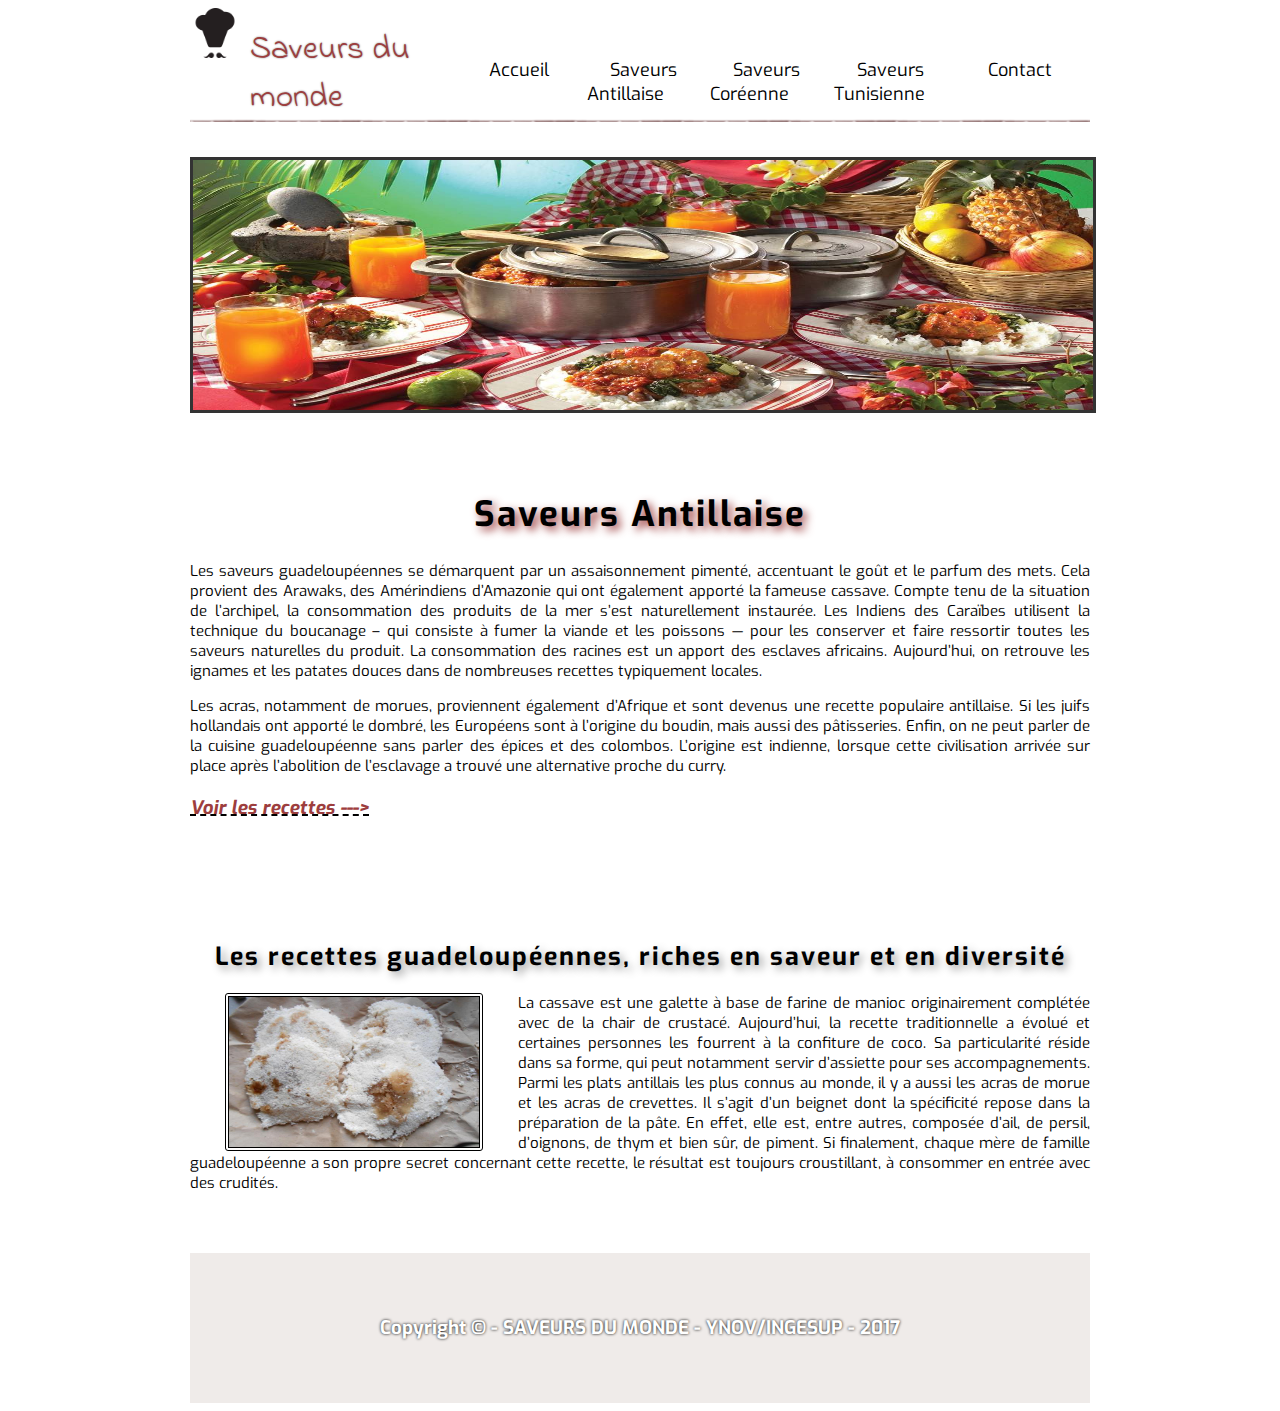
<file: Pages/Antilles.html>
<!DOCTYPE html>
<html>
    <head>
        <meta charset="utf-8" />
        <link rel="stylesheet" href="../Styles/styles_Antilles.css" />
        <link href="https://fonts.googleapis.com/css?family=Exo" rel="stylesheet">
        <link href="https://fonts.googleapis.com/css?family=Dosis:400,600|Indie+Flower" rel="stylesheet"> 
        <title>SAVEURS DU MONDE</title>
    </head>
    
    <body>
        <div id="bloc_page">
            <header>
                <div id="titre_principal">
                    <div id="logo">
                        <img src="../images/if_Chefs.png" alt="chefs" />
                        <h1>Saveurs du monde</h1>    
                    </div>
                    
                </div>
                
                <nav>
                    <ul>
                        <li><a href="../index.html">Accueil</a></li>
                        <li><a href="Antilles.html">Saveurs Antillaise</a></li>
                        <li><a href="Coree.html">Saveurs Coréenne</a></li>
                        <li><a href="Tunisie.html">Saveurs Tunisienne</a></li>
                        <li><a href="Contact.html">Contact</a></li>

                    </ul>
                </nav>
    </header>
            
        <div class="diaporama"></div>
            
    <section>
        <article>
            <h1>Saveurs Antillaise</h1>



            <p>Les saveurs guadeloupéennes se démarquent par un assaisonnement pimenté, accentuant le goût et le parfum des mets. Cela provient des Arawaks, des Amérindiens d’Amazonie qui ont également apporté la fameuse cassave. Compte tenu de la situation de l’archipel, la consommation des produits de la mer s’est naturellement instaurée. Les Indiens des Caraïbes utilisent la technique du boucanage – qui consiste à fumer la viande et les poissons — pour les conserver et faire ressortir toutes les saveurs naturelles du produit. La consommation des racines est un apport des esclaves africains. Aujourd’hui, on retrouve les ignames et les patates douces dans de nombreuses recettes typiquement locales.</p>
            <p>Les acras, notamment de morues, proviennent également d’Afrique et sont devenus une recette populaire antillaise. Si les juifs hollandais ont apporté le dombré, les Européens sont à l’origine du boudin, mais aussi des pâtisseries. Enfin, on ne peut parler de la cuisine guadeloupéenne sans parler des épices et des colombos. L’origine est indienne, lorsque cette civilisation arrivée sur place après l’abolition de l’esclavage a trouvé une alternative proche du curry.</p>

            <h3><a href="recette_Antilles.html"><I>Voir les recettes ---></I></a></h3>

        <hr>
        
        <article class="titre1">   
            <h2>Les recettes guadeloupéennes, riches en saveur et en diversité</h2>
            <p><img src="../images/kassav.jpg" alt="kassav"></p><p>La cassave est une galette à base de farine de manioc originairement complétée avec de la chair de crustacé. Aujourd’hui, la recette traditionnelle a évolué et certaines personnes les fourrent à la confiture de coco. Sa particularité réside dans sa forme, qui peut notamment servir d’assiette pour ses accompagnements. Parmi les plats antillais les plus connus au monde, il y a aussi les acras de morue et les acras de crevettes. Il s’agit d’un beignet dont la spécificité repose dans la préparation de la pâte. En effet, elle est, entre autres, composée d’ail, de persil, d’oignons, de thym et bien sûr, de piment. Si finalement, chaque mère de famille guadeloupéenne a son propre secret concernant cette recette, le résultat est toujours croustillant, à consommer en entrée avec des crudités.</p>
        </article>
        

    </section>

                </article>   
            </section>
            
            <footer>
        <h3><a href="#top">Copyright © - SAVEURS DU MONDE - YNOV/INGESUP - 2017</a>

        </h3>
            
    </footer>
        </div>
    </body>
</html>
</file>
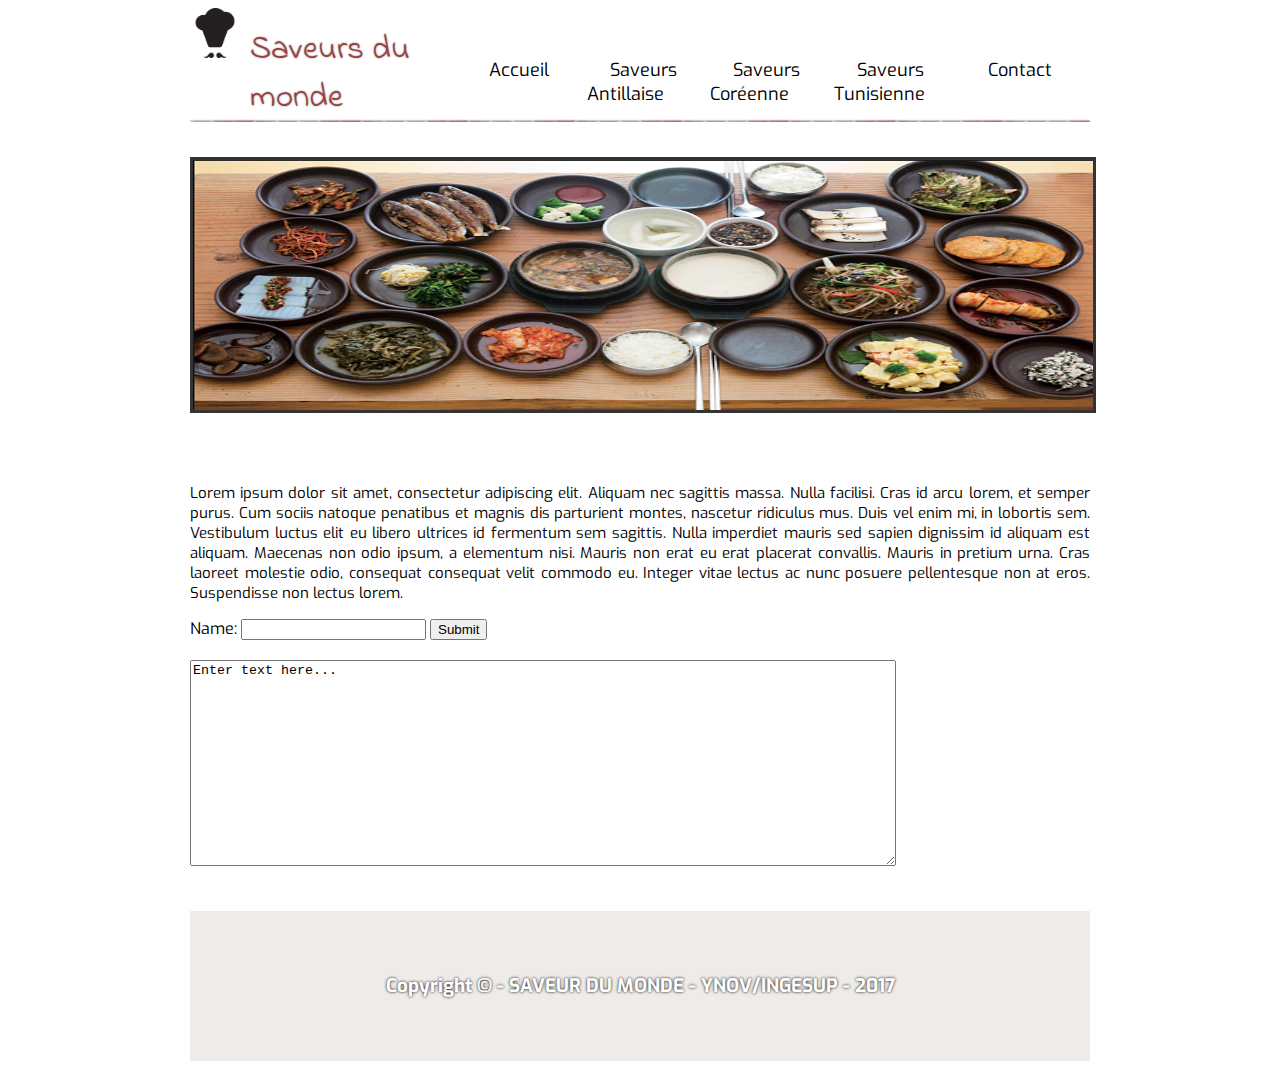
<file: Pages/Contact.html>
<!DOCTYPE html>
<html>
    <head>
        <meta charset="utf-8" />
        <meta name="viewport" content="width=device-width, initial-scale=1">
        <link rel="stylesheet" href="../Styles/styles_Contact.css" />
        <link href="https://fonts.googleapis.com/css?family=Exo" rel="stylesheet">
        <link href="https://fonts.googleapis.com/css?family=Dosis:400,600|Indie+Flower" rel="stylesheet">        <title>SAVEURS DU MONDE</title>
    </head>
    
    <body>
        <div id="bloc_page">
            <header>
                <div id="titre_principal">
                    <div id="logo">
                        <img src="../images/if_Chefs.png" alt="chefs" />
                        <h1>Saveurs du monde</h1>    
                    </div>
                
                </div>
                
                <nav>
                    <ul>
                        <li><a href="../index.html">Accueil</a></li>
                        <li><a href="Antilles.html">Saveurs Antillaise</a></li>
                        <li><a href="Coree.html">Saveurs Coréenne</a></li>
                        <li><a href="Tunisie.html">Saveurs Tunisienne</a></li>
                        <li><a href="Contact.html">Contact</a></li>
                    </ul>
                </nav>
            </header>
            
            <div class="diaporama"></div>
            
            <section>
                <article>
                    <p>Lorem ipsum dolor sit amet, consectetur adipiscing elit. Aliquam nec sagittis massa. Nulla facilisi. Cras id arcu lorem, et semper purus. Cum sociis natoque penatibus et magnis dis parturient montes, nascetur ridiculus mus. Duis vel enim mi, in lobortis sem. Vestibulum luctus elit eu libero ultrices id fermentum sem sagittis. Nulla imperdiet mauris sed sapien dignissim id aliquam est aliquam. Maecenas non odio ipsum, a elementum nisi. Mauris non erat eu erat placerat convallis. Mauris in pretium urna. Cras laoreet molestie odio, consequat consequat velit commodo eu. Integer vitae lectus ac nunc posuere pellentesque non at eros. Suspendisse non lectus lorem.</p>
                    
            <div id="box"> 
                <form action="/action_page.php" id="usrform">
                    Name: <input type="text" name="usrname">
                    <input type="submit">
                </form>

                <textarea name="comment" form="usrform">Enter text here...</textarea> 
            </div>
                </article>
            </section>
            
            <footer>
        <h3><a href="#top">Copyright © - SAVEUR DU MONDE - YNOV/INGESUP - 2017</a>

        </h3>
            
    </footer>
        </div>
    </body>
</html>
</file>
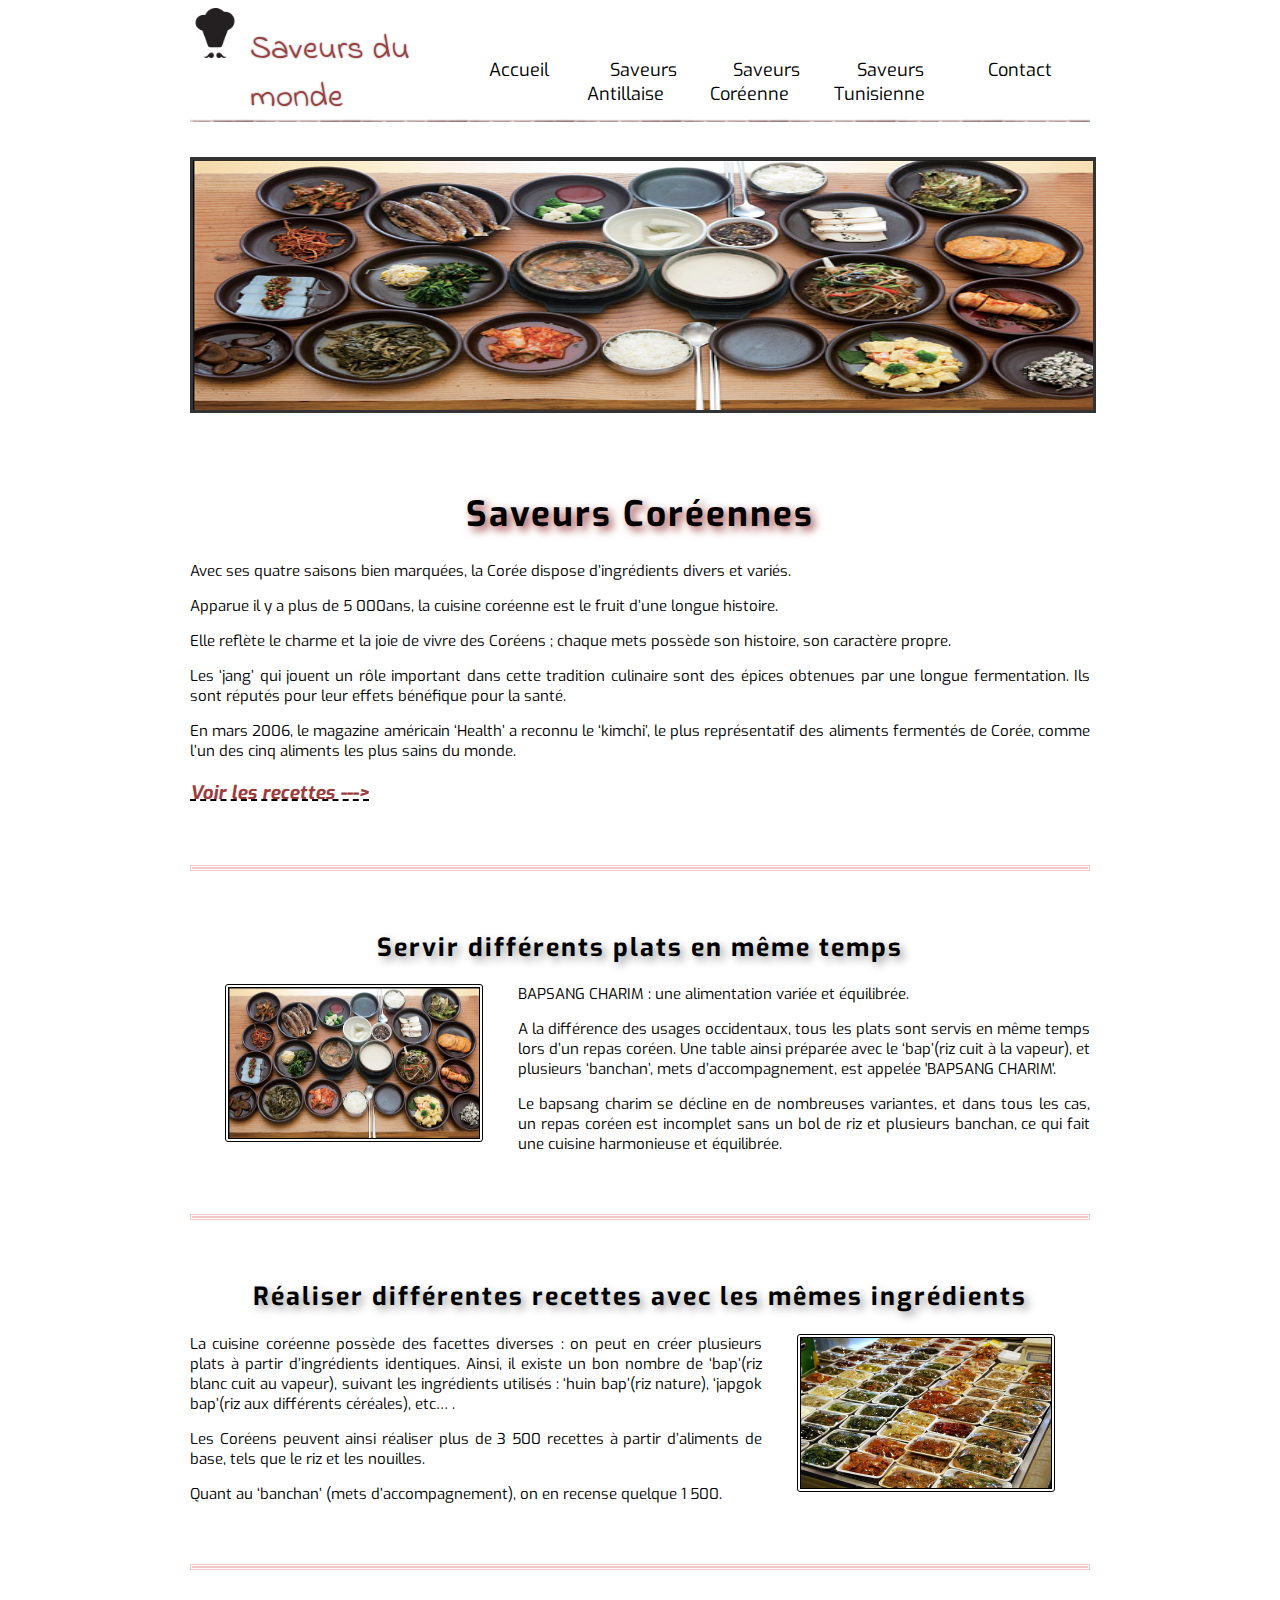
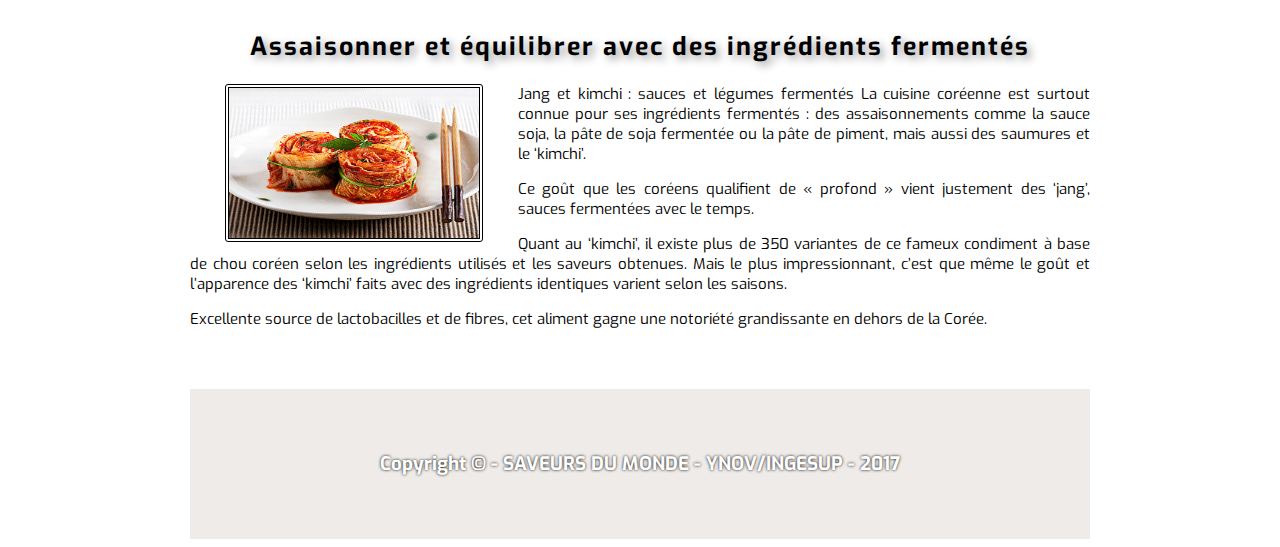
<file: Pages/Coree.html>
<!DOCTYPE html>
<html>
    <head>
        <meta charset="utf-8" />
        <meta name="viewport" content="width=device-width, initial-scale=1">
        <link rel="stylesheet" href="../Styles/styles_Coree.css" />
        <link href="https://fonts.googleapis.com/css?family=Exo" rel="stylesheet">
        <link href="https://fonts.googleapis.com/css?family=Dosis:400,600|Indie+Flower" rel="stylesheet"> 
        <title>SAVEURS DU MONDE</title>
    </head>
    
    <body>
        <div id="bloc_page">
            <header>
                <div id="titre_principal">
                    <div id="logo">
                        <img src="../images/if_Chefs.png" alt="chefs" />
                        <h1>Saveurs du monde</h1>    
                    </div>
                    
                </div>
                
                <nav>
                    <ul>
                        <li><a href="../index.html">Accueil</a></li>
                        <li><a href="Antilles.html">Saveurs Antillaise</a></li>
                        <li><a href="Coree.html">Saveurs Coréenne</a></li>
                        <li><a href="Tunisie.html">Saveurs Tunisienne</a></li>
                        <li><a href="Contact.html">Contact</a></li>

                    </ul>
                </nav>
    </header>
            
        <div class="diaporama"></div>
            
    <section>
        <article>
            <h1>Saveurs Coréennes</h1>



            <p>Avec ses quatre saisons bien marquées, la Corée dispose d’ingrédients divers et variés.</p>
            <p>Apparue il y a plus de 5 000ans, la cuisine coréenne est le fruit d’une longue histoire.</p><p> Elle reflète le charme et la joie de vivre des Coréens ; chaque mets possède son histoire, son caractère propre.</p><p>Les ‘jang’ qui jouent un rôle important dans cette tradition culinaire sont des épices obtenues par une longue fermentation. Ils sont réputés pour leur effets bénéfique pour la santé.</p><p>En mars 2006, le magazine américain ‘Health’ a reconnu le ‘kimchi’, le plus représentatif des aliments fermentés de Corée, comme l’un des cinq aliments les plus sains du monde.</p>

            <h3><a href="recette_Coree.html"><I>Voir les recettes ---></I></a></h3>

        <hr>
        
        <article class="titre1">   
            <h2>Servir différents plats en même temps</h2>
            <p><img src="../images/hansik1.jpg" alt="hansik1">BAPSANG CHARIM : une alimentation variée et équilibrée.</p><p>A la différence des usages occidentaux, tous les plats sont servis en même temps lors d’un repas coréen. Une table ainsi préparée avec le ‘bap’(riz cuit  à la vapeur), et plusieurs ‘banchan’, mets d’accompagnement, est appelée 'BAPSANG CHARIM'.</p><p> Le bapsang charim se décline en de nombreuses variantes, et dans tous les cas, un repas coréen est incomplet sans un bol de riz et plusieurs banchan, ce qui fait une cuisine harmonieuse et équilibrée.</p>
        </article>

        <hr>
        
        <article class="titre2">   
            <h2>Réaliser différentes recettes avec les mêmes ingrédients</h2>
            <p><img src="../images/banchan.jpg" alt="banchan">La cuisine coréenne possède des facettes diverses : on peut en créer plusieurs plats à partir d’ingrédients identiques. Ainsi, il existe un bon nombre de ‘bap’(riz blanc cuit au vapeur), suivant les ingrédients utilisés : ‘huin bap’(riz nature), ‘japgok bap’(riz aux différents céréales), etc… .</p><p>Les Coréens peuvent ainsi réaliser plus de 3 500 recettes à partir d’aliments de base, tels que le riz et les nouilles.</p><p>Quant au ‘banchan’ (mets d’accompagnement), on en recense quelque 1 500.</p>
        </article>
        
        <hr>
        
        <article class="titre3">
            <h2>Assaisonner et équilibrer avec des ingrédients fermentés</h2> 
            <p><img src="../images/kimchi2.jpg" alt="kimchi2">Jang et kimchi : sauces et légumes fermentés
            La cuisine coréenne est surtout connue pour ses ingrédients fermentés : des assaisonnements comme la sauce soja, la pâte de soja fermentée ou la pâte de piment, mais aussi des saumures et le ‘kimchi’.</p> <p>Ce goût que les coréens qualifient de « profond » vient justement des ‘jang’, sauces fermentées avec le temps.</p><p>Quant au ‘kimchi’, il existe plus de 350 variantes de ce fameux condiment à base de chou coréen selon les ingrédients utilisés et les saveurs obtenues. Mais le plus impressionnant, c’est que même le goût et l’apparence des ‘kimchi’ faits avec des ingrédients identiques varient selon les saisons.</p><p>Excellente source de lactobacilles et de fibres, cet aliment gagne une notoriété grandissante en dehors de la Corée.</p>
        </article>

    </section>

                </article>   
            </section>
            
            <footer>
        <h3><a href="#top">Copyright © - SAVEURS DU MONDE - YNOV/INGESUP - 2017</a>

        </h3>
            
    </footer>
        </div>
    </body>
</html>
</file>
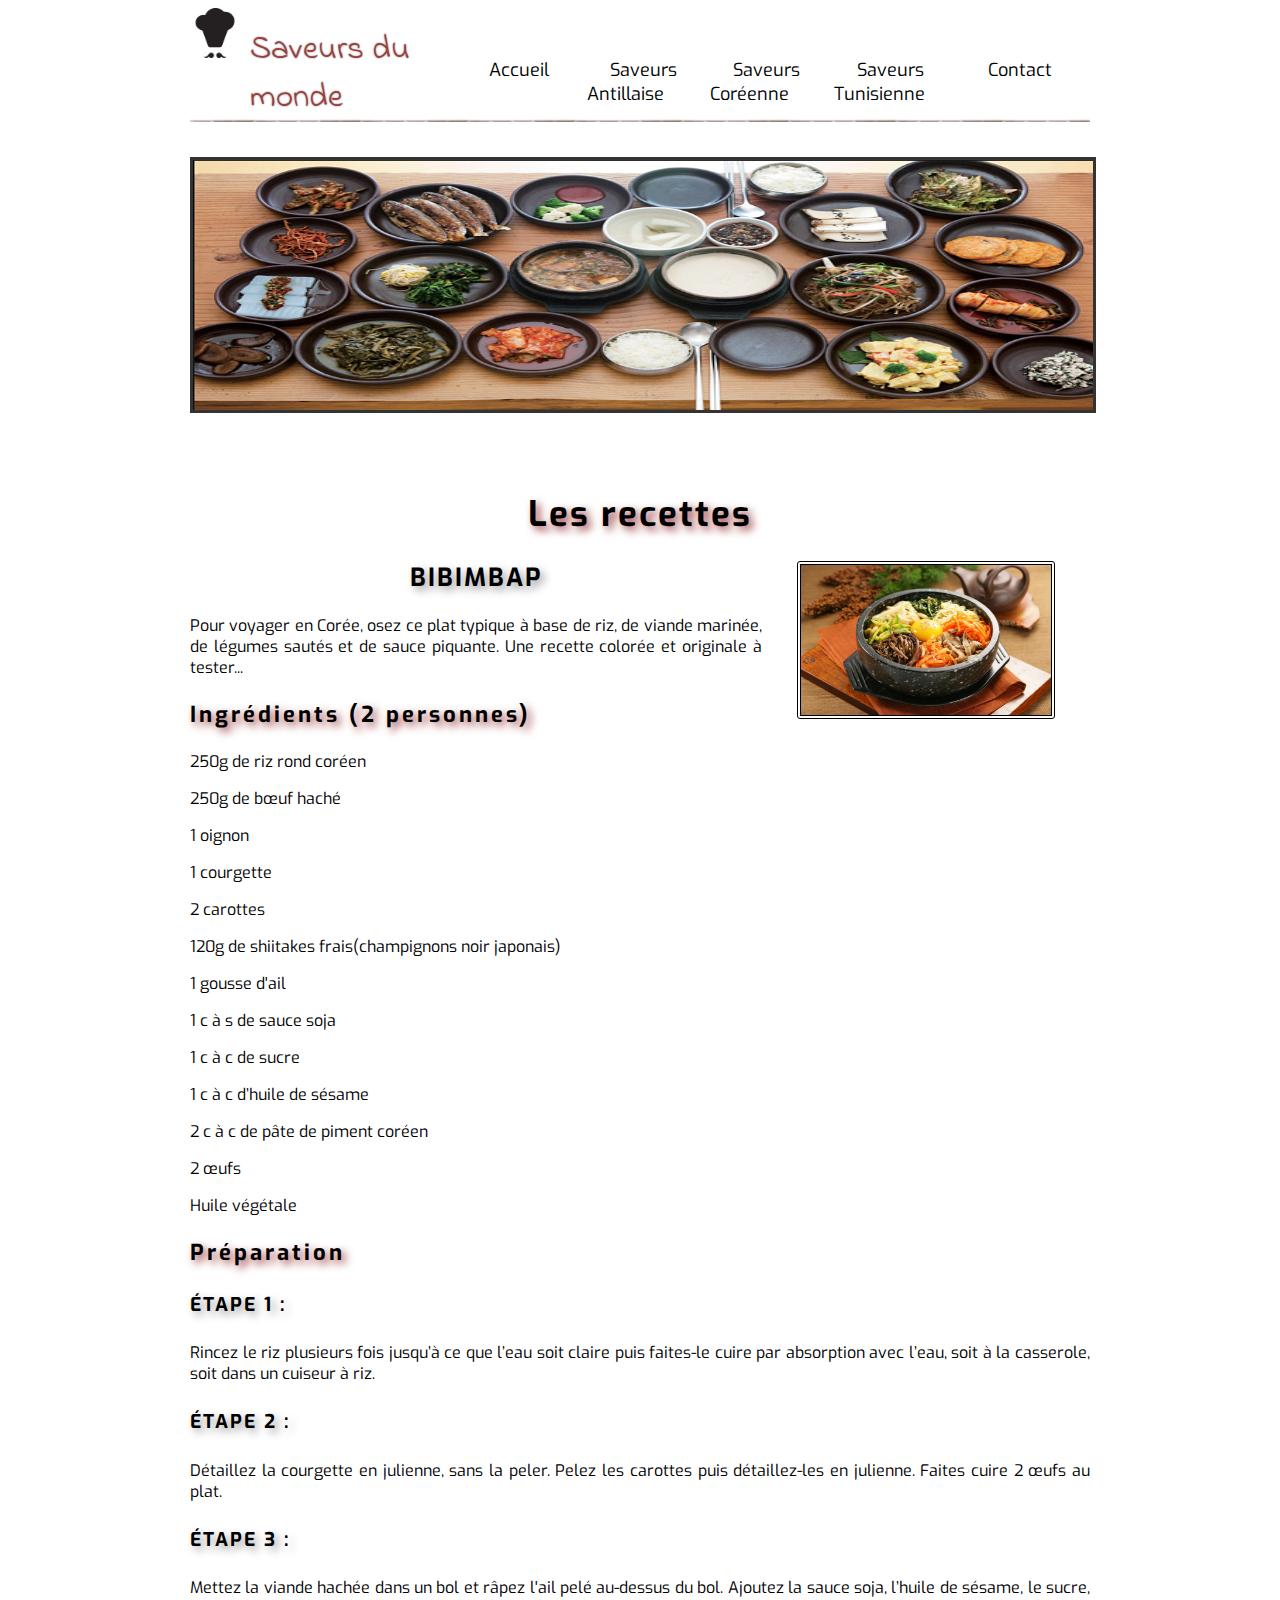
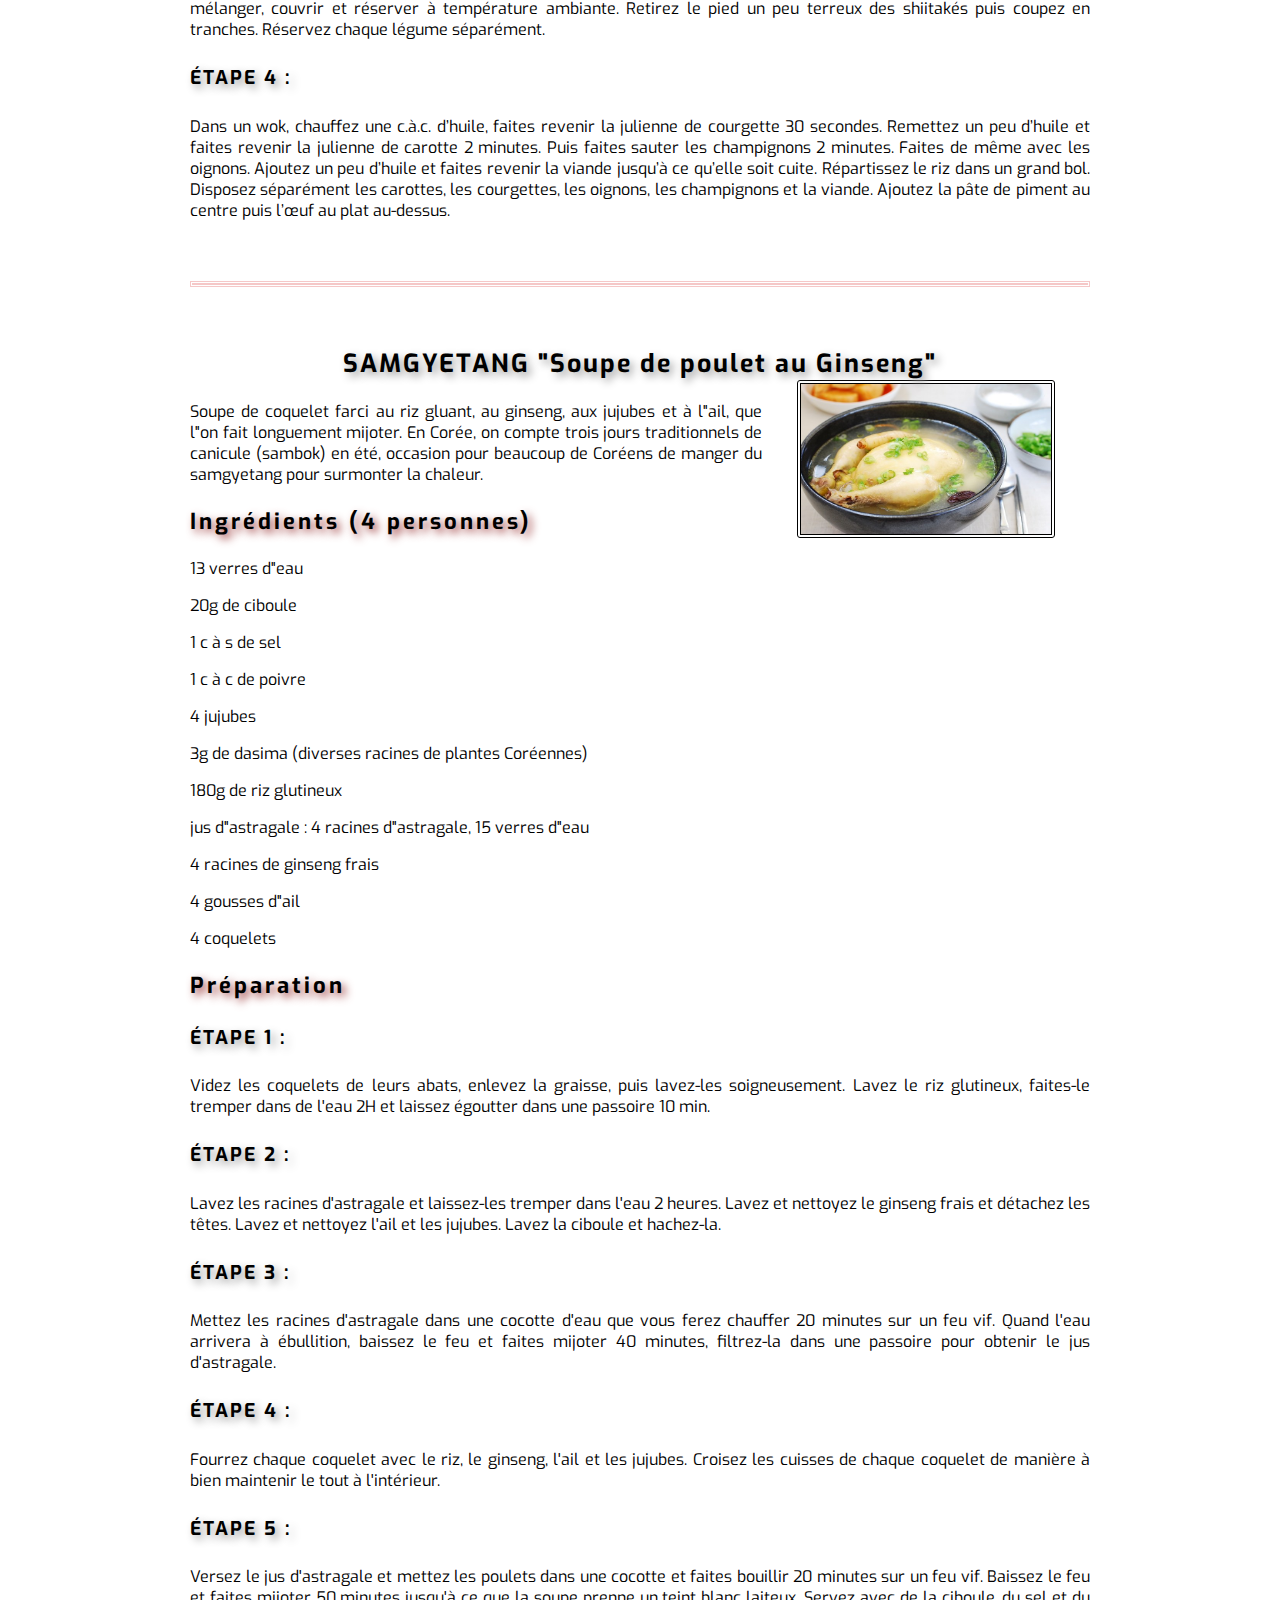
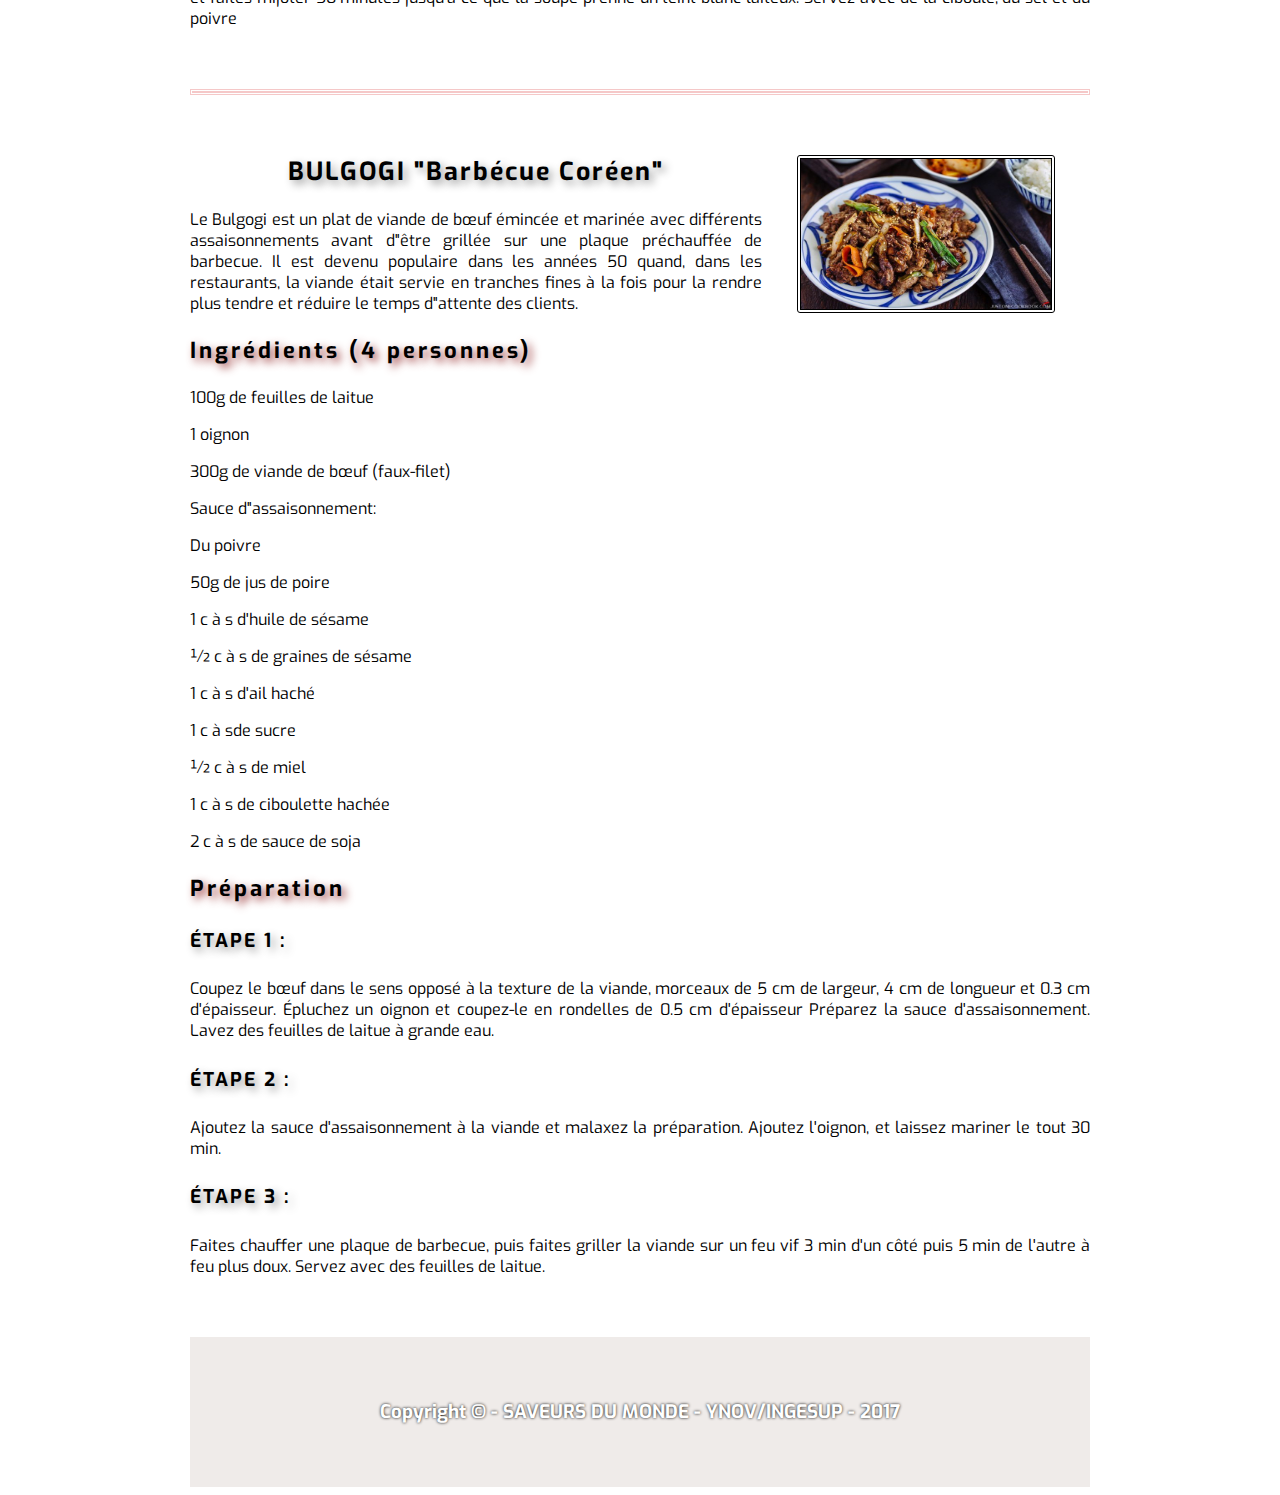
<file: Pages/recette_Antilles.html>
<!DOCTYPE html>
<html>
    <head>
        <meta charset="utf-8" />
        <link rel="stylesheet" href="../Styles/styles_recette_Antilles.css" />
        <link href="https://fonts.googleapis.com/css?family=Exo" rel="stylesheet">
        <link href="https://fonts.googleapis.com/css?family=Dosis:400,600|Indie+Flower" rel="stylesheet"> 
        <title>SAVEURS DU MONDE</title>
    </head>
    
    <body>
        <div id="bloc_page">
            <header>
                <div id="titre_principal">
                    <div id="logo">
                        <img src="../images/if_Chefs.png" alt="chefs" />
                        <h1>Saveurs du monde</h1>    
                    </div>
                    
                </div>
                
                <nav>
                    <ul>
                        <li><a href="../index.html">Accueil</a></li>
                        <li><a href="Antilles.html">Saveurs Antillaise</a></li>
                        <li><a href="Coree.html">Saveurs Coréenne</a></li>
                        <li><a href="Tunisie.html">Saveurs Tunisienne</a></li>
                        <li><a href="Contact.html">Contact</a></li>

                    </ul>
                </nav>
    </header>
            
        <div class="diaporama"></div>
            
    <section>
        <article>
            <h1>Les recettes</h1>
            
            <article class="titre1">
    

                <h2>BIBIMBAP<img src="../images/Bibimbap.jpg"></h2>
                <p> Pour voyager en Corée, osez ce plat typique à base de riz, de viande marinée, de légumes sautés et de sauce piquante. Une recette colorée et originale à tester... </p>
                
                <h3>Ingrédients (2 personnes)</h3>
                    <p> 250g de riz rond coréen</p>
                    <p>250g de bœuf haché</p>
                    <p>1 oignon</p>
                    <p>1 courgette</p>
                    <p>2 carottes</p>                    
                    <p>120g de shiitakes frais(champignons noir japonais)</p>
                    <p>1 gousse d'ail</p>
                    <p>1 c à s de sauce soja</p>
                    <p>1 c à c de sucre</p>
                    <p>1 c à c d’huile de sésame</p>
                    <p>2 c à c de pâte de piment coréen</p>
                    <p>2 œufs</p>
                    <p>Huile végétale</p>

                    <h3>Préparation</h3>
                <h4>ÉTAPE 1 :</h4>

                <p>Rincez le riz plusieurs fois jusqu’à ce que l’eau soit claire puis faites-le cuire par absorption avec l’eau, soit à la casserole, soit dans un cuiseur à riz.</p>

                <h4>ÉTAPE 2 :</h4>

                <p>Détaillez la courgette en julienne, sans la peler. Pelez les carottes puis détaillez-les en julienne. Faites cuire 2 œufs au plat.</p>

                <h4>ÉTAPE 3 :</h4>

                <p>Mettez la viande hachée dans un bol et râpez l'ail pelé au-dessus du bol. Ajoutez la sauce soja, l’huile de sésame, le sucre, mélanger, couvrir et réserver à température ambiante. Retirez le pied un peu terreux des shiitakés puis coupez en tranches. Réservez chaque légume séparément.</p>

                <h4>ÉTAPE 4 :</h4>

                <p>Dans un wok, chauffez une c.à.c. d’huile, faites revenir la julienne de courgette 30 secondes. Remettez un peu d’huile et faites revenir la julienne de carotte 2 minutes. Puis faites sauter les champignons 2 minutes. Faites de même avec les oignons. Ajoutez un peu d’huile et faites revenir la viande jusqu’à ce qu’elle soit cuite. Répartissez le riz dans un grand bol. Disposez séparément les carottes, les courgettes, les oignons, les champignons et la viande. Ajoutez la pâte de piment au centre puis l’œuf au plat au-dessus.</p>
            
            </article>

            <hr>
        
            <article class="titre2">

            
                <h2>SAMGYETANG "Soupe de poulet au Ginseng"<img src="../images/Samgyetang.jpg"></h2>
                <p> Soupe de coquelet farci au riz gluant, au ginseng, aux jujubes et à l"ail, que l"on fait longuement mijoter. En Corée, on compte trois jours traditionnels de canicule (sambok) en été, occasion pour beaucoup de Coréens de manger du samgyetang pour surmonter la chaleur.</p>
                
                <h3>Ingrédients (4 personnes)</h3>
                    <p>13 verres d"eau</p>
                    <p>20g de ciboule</p>
                    <p>1 c à s de sel</p>
                    <p>1 c à c de poivre</p>
                    <p>4 jujubes</p>                    
                    <p>3g de dasima (diverses racines de plantes Coréennes)</p>
                    <p>180g de riz glutineux</p>
                    <p>jus d"astragale : 4 racines d"astragale, 15 verres d"eau</p>
                    <p>4 racines de ginseng frais</p>
                    <p>4 gousses d"ail</p>
                    <p>4 coquelets</p>
                    

                    <h3>Préparation</h3>
                <h4>ÉTAPE 1 :</h4>

                <p>Videz les coquelets de leurs abats, enlevez la graisse, puis lavez-les soigneusement.
                Lavez le riz glutineux, faites-le tremper dans de l'eau 2H et laissez égoutter dans une passoire 10 min.</p>

                <h4>ÉTAPE 2 :</h4>

                <p>Lavez les racines d'astragale et laissez-les tremper dans l'eau 2 heures.
                Lavez et nettoyez le ginseng frais et détachez les têtes.
                Lavez et nettoyez l'ail et les jujubes.
                Lavez la ciboule et hachez-la.</p>

                <h4>ÉTAPE 3 :</h4>

                <p>Mettez les racines d'astragale dans une cocotte d'eau que vous ferez chauffer 20 minutes sur un feu vif.
                Quand l'eau arrivera à ébullition, baissez le feu et faites mijoter 40 minutes, filtrez-la dans une passoire pour obtenir le jus d'astragale.</p>

                <h4>ÉTAPE 4 :</h4>

                <p>Fourrez chaque coquelet avec le riz, le ginseng, l'ail et les jujubes.
                Croisez les cuisses de chaque coquelet de manière à bien maintenir le tout à l'intérieur.</p>

                <h4>ÉTAPE 5 :</h4>

                <p>Versez le jus d'astragale et mettez les poulets dans une cocotte et faites bouillir 20 minutes sur un feu vif.
                Baissez le feu et faites mijoter 50 minutes jusqu'à ce que la soupe prenne un teint blanc laiteux.
                Servez avec de la ciboule, du sel et du poivre</p>
            
            </article>
            <hr>

            <article class="titre3">

            
                <h2>BULGOGI "Barbécue Coréen"<img src="../images/Bulgogi.jpg"></h2>
                <p>Le Bulgogi est un plat de viande de bœuf émincée et marinée avec différents assaisonnements avant d"être grillée sur une plaque préchauffée de barbecue. Il est devenu populaire dans les années 50 quand, dans les restaurants, la viande était servie en tranches fines à la fois pour la rendre plus tendre et réduire le temps d"attente des clients.</p>
                
                <h3>Ingrédients (4 personnes)</h3>
                    <p>100g de feuilles de laitue</p>
                    <p>1 oignon</p>
                    <p>300g de viande de bœuf (faux-filet)</p>
                    <p>Sauce d"assaisonnement:</p>
                    <p>Du poivre</p>                    
                    <p>50g de jus de poire</p>
                    <p>1 c à s d'huile de sésame</p>
                    <p>½ c à s de graines de sésame</p>
                    <p>1 c à s d'ail haché</p>
                    <p>1 c à sde sucre</p>
                    <p>½ c à s de miel</p>
                    <p>1 c à s de ciboulette hachée</p>
                    <p>2 c à s de sauce de soja</p>
                    
                    

                    <h3>Préparation</h3>
                <h4>ÉTAPE 1 :</h4>

                <p>Coupez le bœuf dans le sens opposé à la texture de la viande, morceaux de 5 cm de largeur, 4 cm de longueur et 0.3 cm d'épaisseur.
                Épluchez un oignon et coupez-le en rondelles de 0.5 cm d'épaisseur
                Préparez la sauce d'assaisonnement.
                Lavez des feuilles de laitue à grande eau.</p>

                <h4>ÉTAPE 2 :</h4>

                <p>Ajoutez la sauce d'assaisonnement à la viande et malaxez la préparation.
                Ajoutez l'oignon, et laissez mariner le tout 30 min.</p>

                <h4>ÉTAPE 3 :</h4>

                <p>Faites chauffer une plaque de barbecue, puis faites griller la viande sur un feu vif 3 min d'un côté puis 5 min de l'autre à feu plus doux.
                Servez avec des feuilles de laitue.</p>
            
            </article>

    </section>

                </article>   
            </section>
            
            <footer>
        <h3><a href="#top">Copyright © - SAVEURS DU MONDE - YNOV/INGESUP - 2017</a>

        </h3>
            
    </footer>
        </div>
    </body>
</html>
</file>
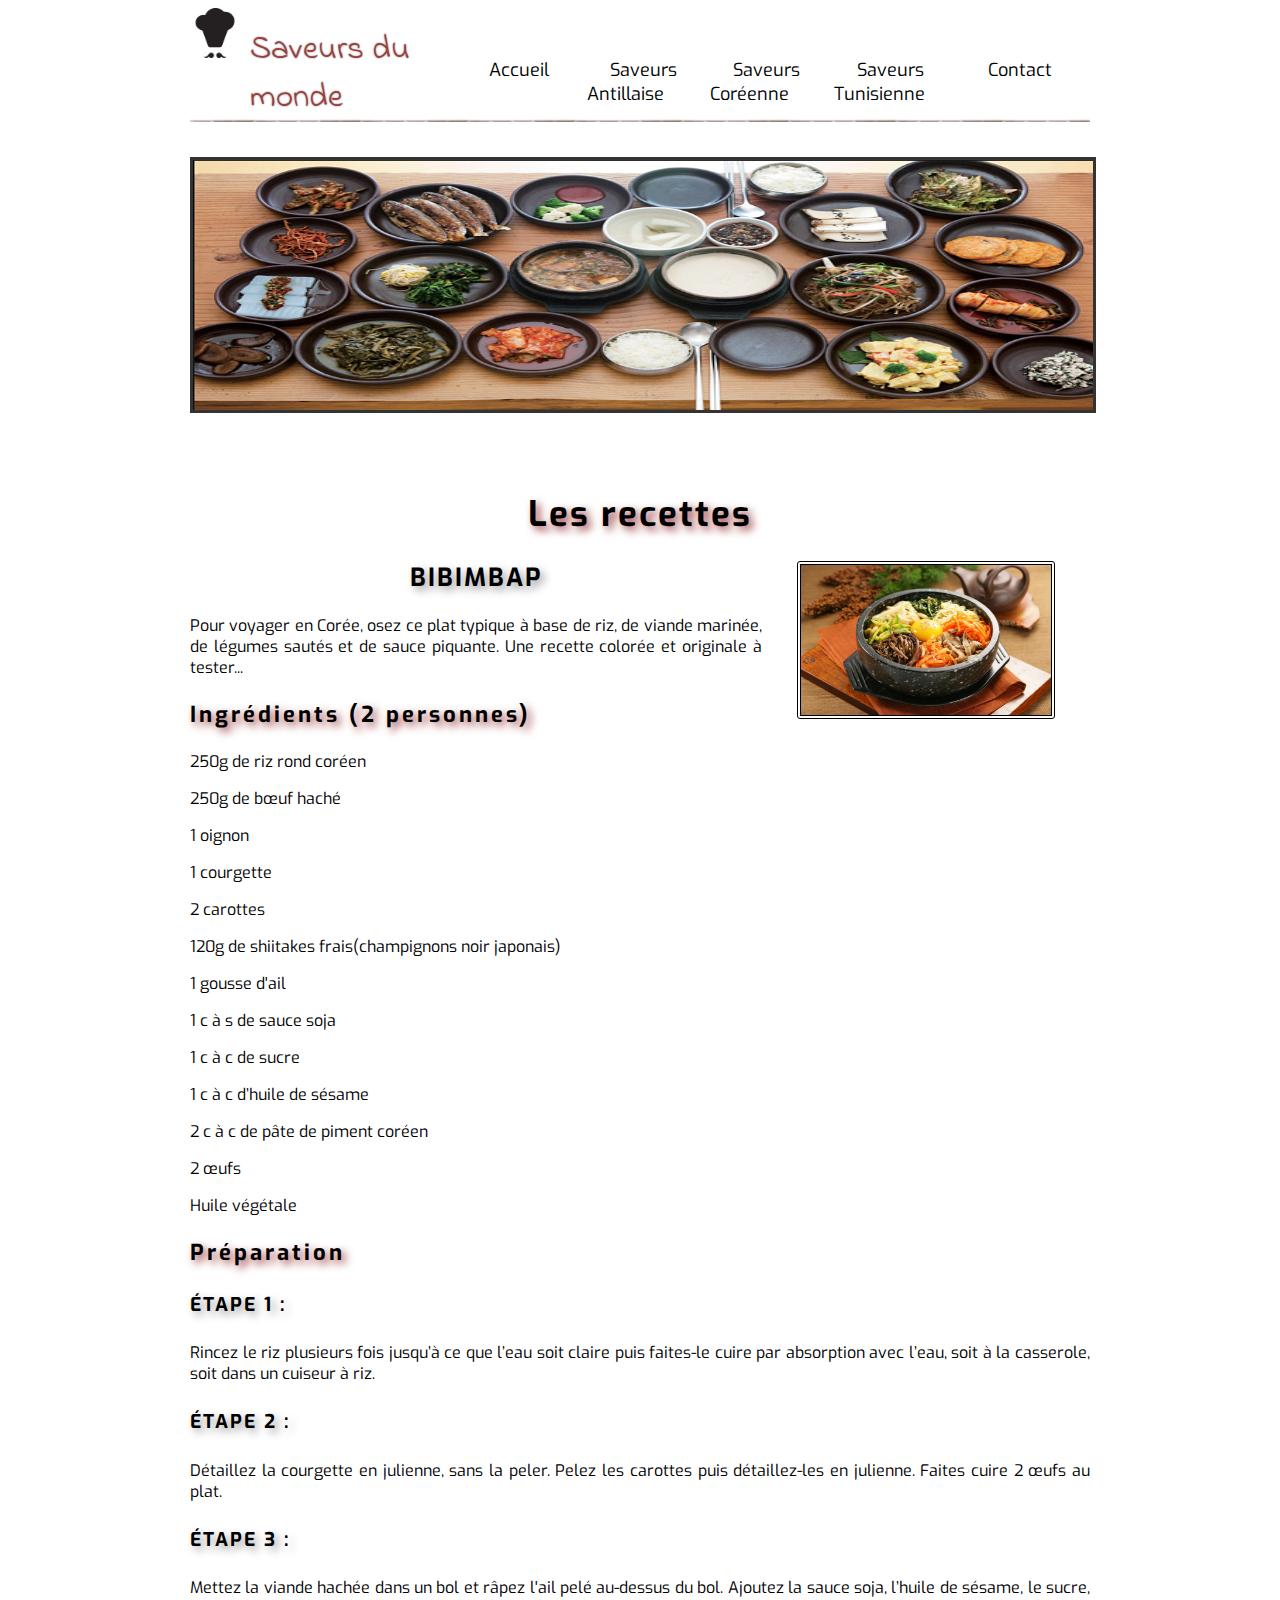
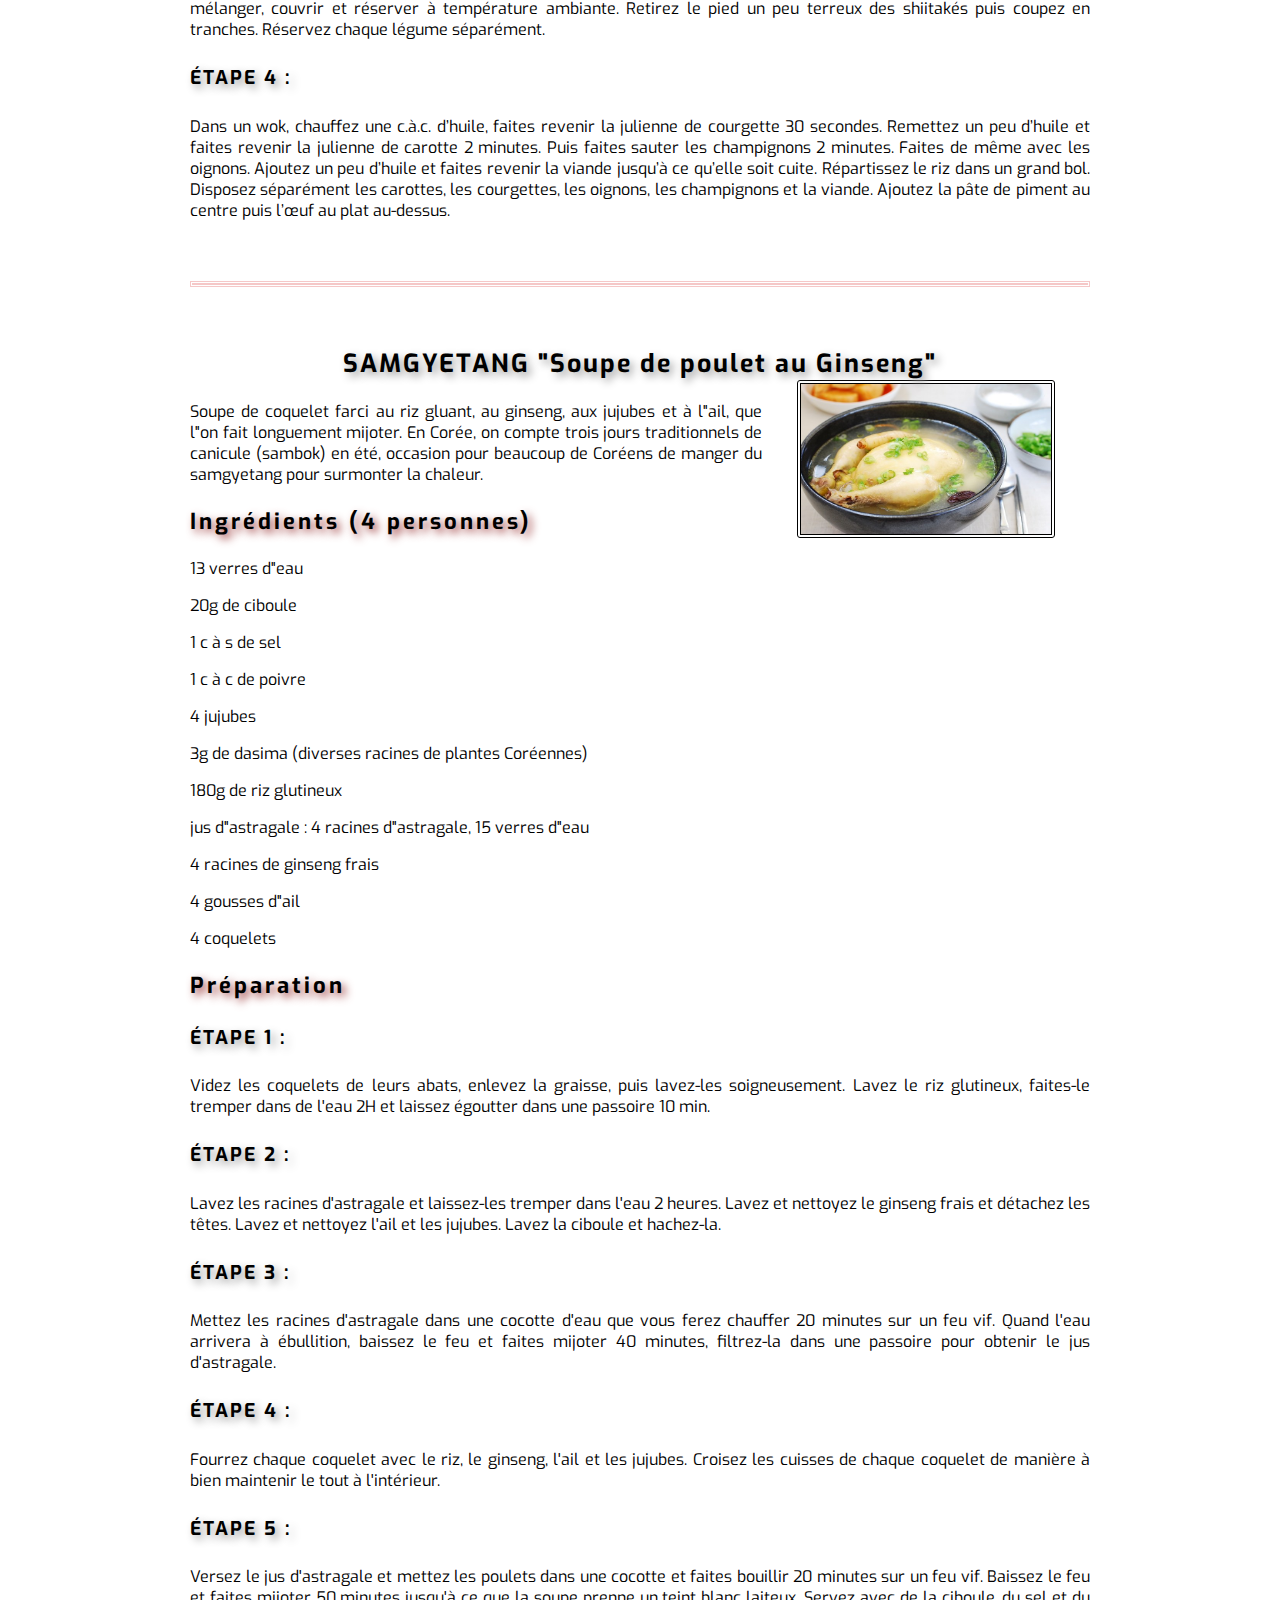
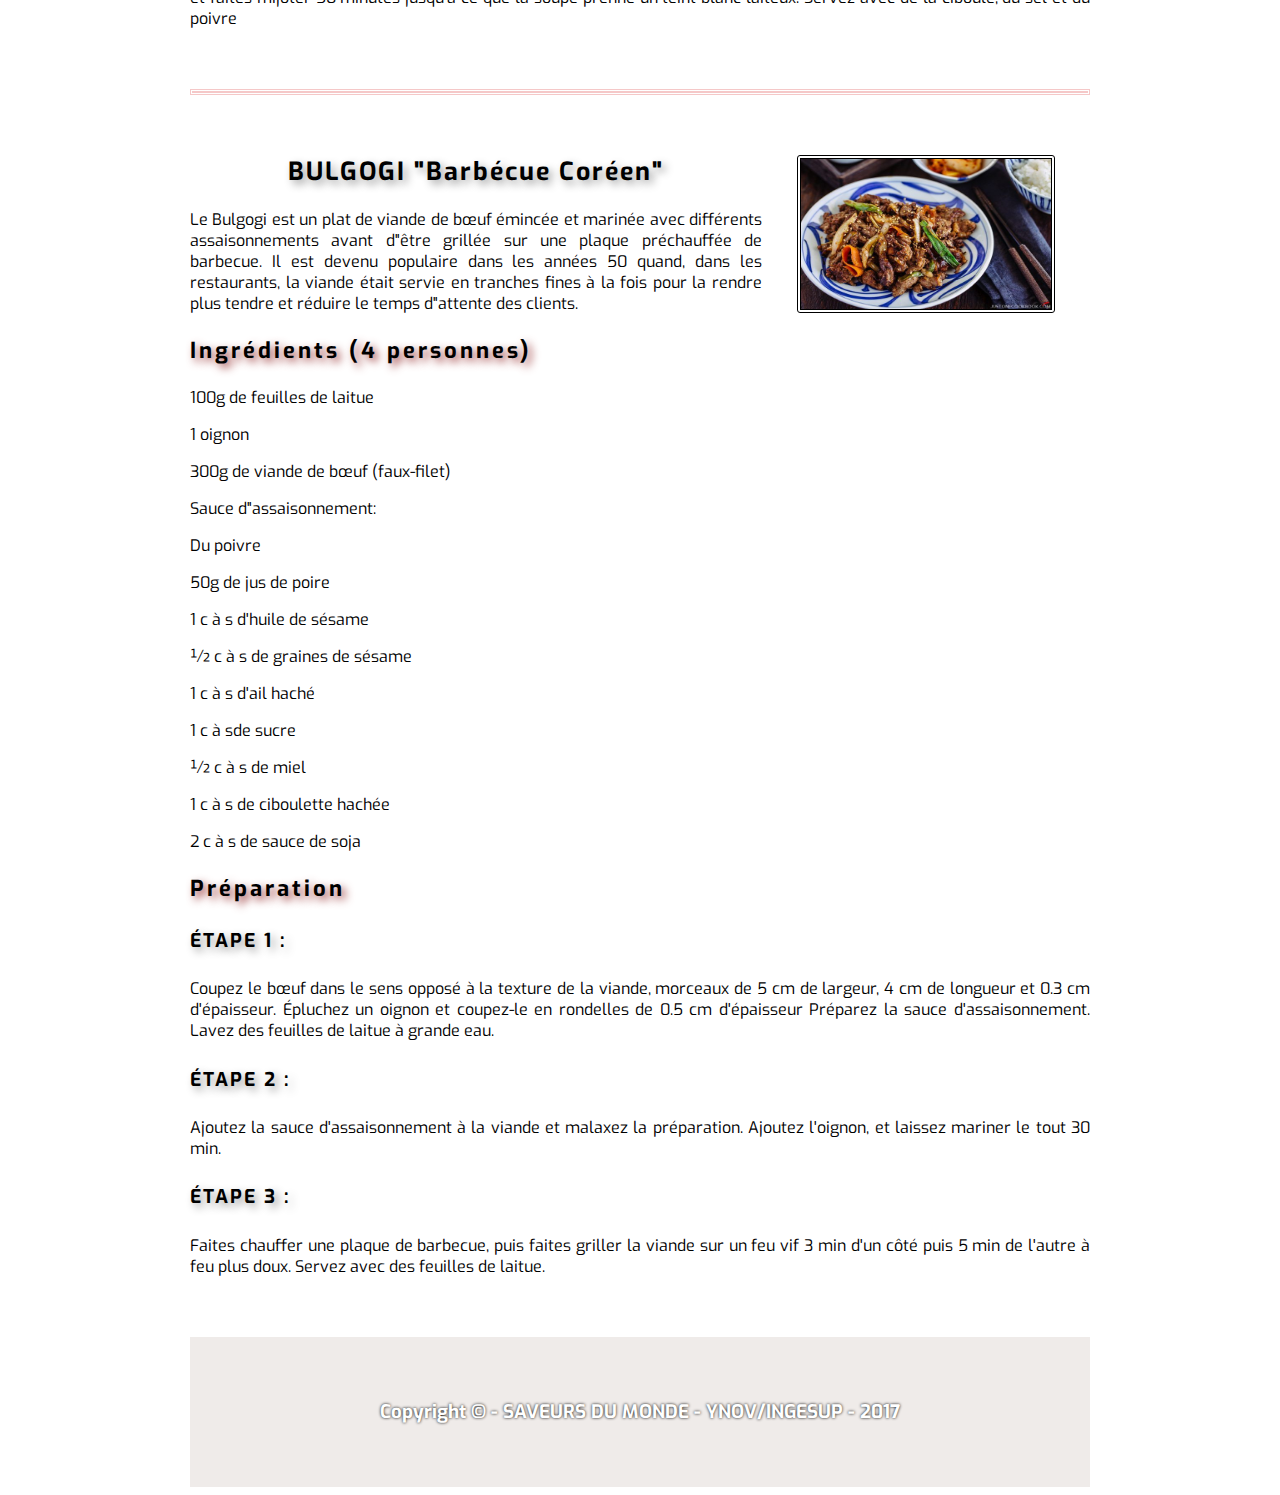
<file: Pages/recette_Coree.html>
<!DOCTYPE html>
<html>
    <head>
        <meta charset="utf-8" />
        <meta name="viewport" content="width=device-width, initial-scale=1">
        <link rel="stylesheet" href="../Styles/styles_recette_Coree.css" />
        <link href="https://fonts.googleapis.com/css?family=Exo" rel="stylesheet">
        <link href="https://fonts.googleapis.com/css?family=Dosis:400,600|Indie+Flower" rel="stylesheet"> 
        <title>SAVEURS DU MONDE</title>
    </head>
    
    <body>
        <div id="bloc_page">
            <header>
                <div id="titre_principal">
                    <div id="logo">
                        <img src="../images/if_Chefs.png" alt="chefs" />
                        <h1>Saveurs du monde</h1>    
                    </div>
                    
                </div>
                
                <nav>
                    <ul>
                        <li><a href="../index.html">Accueil</a></li>
                        <li><a href="Antilles.html">Saveurs Antillaise</a></li>
                        <li><a href="Coree.html">Saveurs Coréenne</a></li>
                        <li><a href="Tunisie.html">Saveurs Tunisienne</a></li>
                        <li><a href="Contact.html">Contact</a></li>

                    </ul>
                </nav>
    </header>
            
        <div class="diaporama"></div>
            
    <section>
        <article>
            <h1>Les recettes</h1>
            
            <article class="titre1">
    

                <h2>BIBIMBAP<img src="../images/Bibimbap.jpg"></h2>
                <p> Pour voyager en Corée, osez ce plat typique à base de riz, de viande marinée, de légumes sautés et de sauce piquante. Une recette colorée et originale à tester... </p>
                
                <h3>Ingrédients (2 personnes)</h3>
                    <p> 250g de riz rond coréen</p>
                    <p>250g de bœuf haché</p>
                    <p>1 oignon</p>
                    <p>1 courgette</p>
                    <p>2 carottes</p>                    
                    <p>120g de shiitakes frais(champignons noir japonais)</p>
                    <p>1 gousse d'ail</p>
                    <p>1 c à s de sauce soja</p>
                    <p>1 c à c de sucre</p>
                    <p>1 c à c d’huile de sésame</p>
                    <p>2 c à c de pâte de piment coréen</p>
                    <p>2 œufs</p>
                    <p>Huile végétale</p>

                    <h3>Préparation</h3>
                <h4>ÉTAPE 1 :</h4>

                <p>Rincez le riz plusieurs fois jusqu’à ce que l’eau soit claire puis faites-le cuire par absorption avec l’eau, soit à la casserole, soit dans un cuiseur à riz.</p>

                <h4>ÉTAPE 2 :</h4>

                <p>Détaillez la courgette en julienne, sans la peler. Pelez les carottes puis détaillez-les en julienne. Faites cuire 2 œufs au plat.</p>

                <h4>ÉTAPE 3 :</h4>

                <p>Mettez la viande hachée dans un bol et râpez l'ail pelé au-dessus du bol. Ajoutez la sauce soja, l’huile de sésame, le sucre, mélanger, couvrir et réserver à température ambiante. Retirez le pied un peu terreux des shiitakés puis coupez en tranches. Réservez chaque légume séparément.</p>

                <h4>ÉTAPE 4 :</h4>

                <p>Dans un wok, chauffez une c.à.c. d’huile, faites revenir la julienne de courgette 30 secondes. Remettez un peu d’huile et faites revenir la julienne de carotte 2 minutes. Puis faites sauter les champignons 2 minutes. Faites de même avec les oignons. Ajoutez un peu d’huile et faites revenir la viande jusqu’à ce qu’elle soit cuite. Répartissez le riz dans un grand bol. Disposez séparément les carottes, les courgettes, les oignons, les champignons et la viande. Ajoutez la pâte de piment au centre puis l’œuf au plat au-dessus.</p>
            
            </article>

            <hr>
        
            <article class="titre2">

            
                <h2>SAMGYETANG "Soupe de poulet au Ginseng"<img src="../images/Samgyetang.jpg"></h2>
                <p> Soupe de coquelet farci au riz gluant, au ginseng, aux jujubes et à l"ail, que l"on fait longuement mijoter. En Corée, on compte trois jours traditionnels de canicule (sambok) en été, occasion pour beaucoup de Coréens de manger du samgyetang pour surmonter la chaleur.</p>
                
                <h3>Ingrédients (4 personnes)</h3>
                    <p>13 verres d"eau</p>
                    <p>20g de ciboule</p>
                    <p>1 c à s de sel</p>
                    <p>1 c à c de poivre</p>
                    <p>4 jujubes</p>                    
                    <p>3g de dasima (diverses racines de plantes Coréennes)</p>
                    <p>180g de riz glutineux</p>
                    <p>jus d"astragale : 4 racines d"astragale, 15 verres d"eau</p>
                    <p>4 racines de ginseng frais</p>
                    <p>4 gousses d"ail</p>
                    <p>4 coquelets</p>
                    

                    <h3>Préparation</h3>
                <h4>ÉTAPE 1 :</h4>

                <p>Videz les coquelets de leurs abats, enlevez la graisse, puis lavez-les soigneusement.
                Lavez le riz glutineux, faites-le tremper dans de l'eau 2H et laissez égoutter dans une passoire 10 min.</p>

                <h4>ÉTAPE 2 :</h4>

                <p>Lavez les racines d'astragale et laissez-les tremper dans l'eau 2 heures.
                Lavez et nettoyez le ginseng frais et détachez les têtes.
                Lavez et nettoyez l'ail et les jujubes.
                Lavez la ciboule et hachez-la.</p>

                <h4>ÉTAPE 3 :</h4>

                <p>Mettez les racines d'astragale dans une cocotte d'eau que vous ferez chauffer 20 minutes sur un feu vif.
                Quand l'eau arrivera à ébullition, baissez le feu et faites mijoter 40 minutes, filtrez-la dans une passoire pour obtenir le jus d'astragale.</p>

                <h4>ÉTAPE 4 :</h4>

                <p>Fourrez chaque coquelet avec le riz, le ginseng, l'ail et les jujubes.
                Croisez les cuisses de chaque coquelet de manière à bien maintenir le tout à l'intérieur.</p>

                <h4>ÉTAPE 5 :</h4>

                <p>Versez le jus d'astragale et mettez les poulets dans une cocotte et faites bouillir 20 minutes sur un feu vif.
                Baissez le feu et faites mijoter 50 minutes jusqu'à ce que la soupe prenne un teint blanc laiteux.
                Servez avec de la ciboule, du sel et du poivre</p>
            
            </article>
            <hr>

            <article class="titre3">

            
                <h2>BULGOGI "Barbécue Coréen"<img src="../images/Bulgogi.jpg"></h2>
                <p>Le Bulgogi est un plat de viande de bœuf émincée et marinée avec différents assaisonnements avant d"être grillée sur une plaque préchauffée de barbecue. Il est devenu populaire dans les années 50 quand, dans les restaurants, la viande était servie en tranches fines à la fois pour la rendre plus tendre et réduire le temps d"attente des clients.</p>
                
                <h3>Ingrédients (4 personnes)</h3>
                    <p>100g de feuilles de laitue</p>
                    <p>1 oignon</p>
                    <p>300g de viande de bœuf (faux-filet)</p>
                    <p>Sauce d"assaisonnement:</p>
                    <p>Du poivre</p>                    
                    <p>50g de jus de poire</p>
                    <p>1 c à s d'huile de sésame</p>
                    <p>½ c à s de graines de sésame</p>
                    <p>1 c à s d'ail haché</p>
                    <p>1 c à sde sucre</p>
                    <p>½ c à s de miel</p>
                    <p>1 c à s de ciboulette hachée</p>
                    <p>2 c à s de sauce de soja</p>
                    
                    

                    <h3>Préparation</h3>
                <h4>ÉTAPE 1 :</h4>

                <p>Coupez le bœuf dans le sens opposé à la texture de la viande, morceaux de 5 cm de largeur, 4 cm de longueur et 0.3 cm d'épaisseur.
                Épluchez un oignon et coupez-le en rondelles de 0.5 cm d'épaisseur
                Préparez la sauce d'assaisonnement.
                Lavez des feuilles de laitue à grande eau.</p>

                <h4>ÉTAPE 2 :</h4>

                <p>Ajoutez la sauce d'assaisonnement à la viande et malaxez la préparation.
                Ajoutez l'oignon, et laissez mariner le tout 30 min.</p>

                <h4>ÉTAPE 3 :</h4>

                <p>Faites chauffer une plaque de barbecue, puis faites griller la viande sur un feu vif 3 min d'un côté puis 5 min de l'autre à feu plus doux.
                Servez avec des feuilles de laitue.</p>
            
            </article>

    </section>

                </article>   
            </section>
            
            <footer>
        <h3><a href="#top">Copyright © - SAVEURS DU MONDE - YNOV/INGESUP - 2017</a>

        </h3>
            
    </footer>
        </div>
    </body>
</html>
</file>
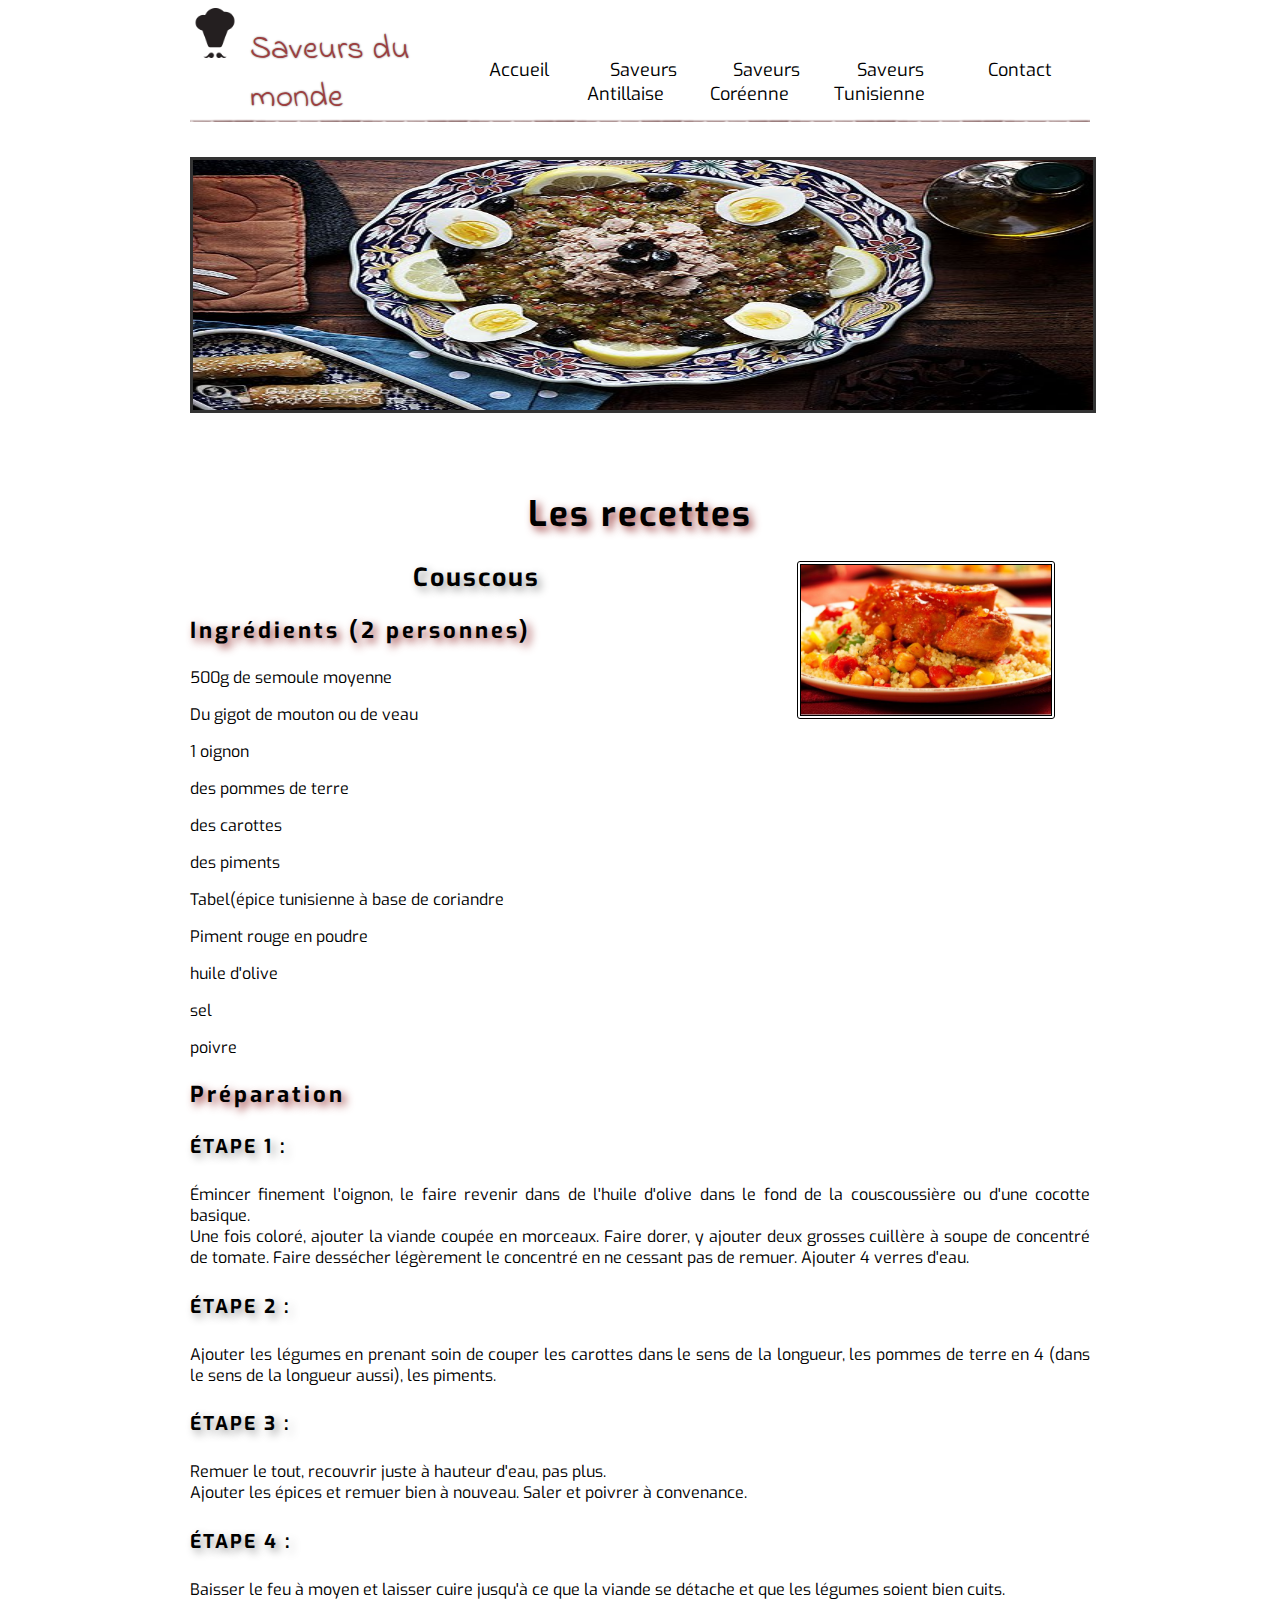
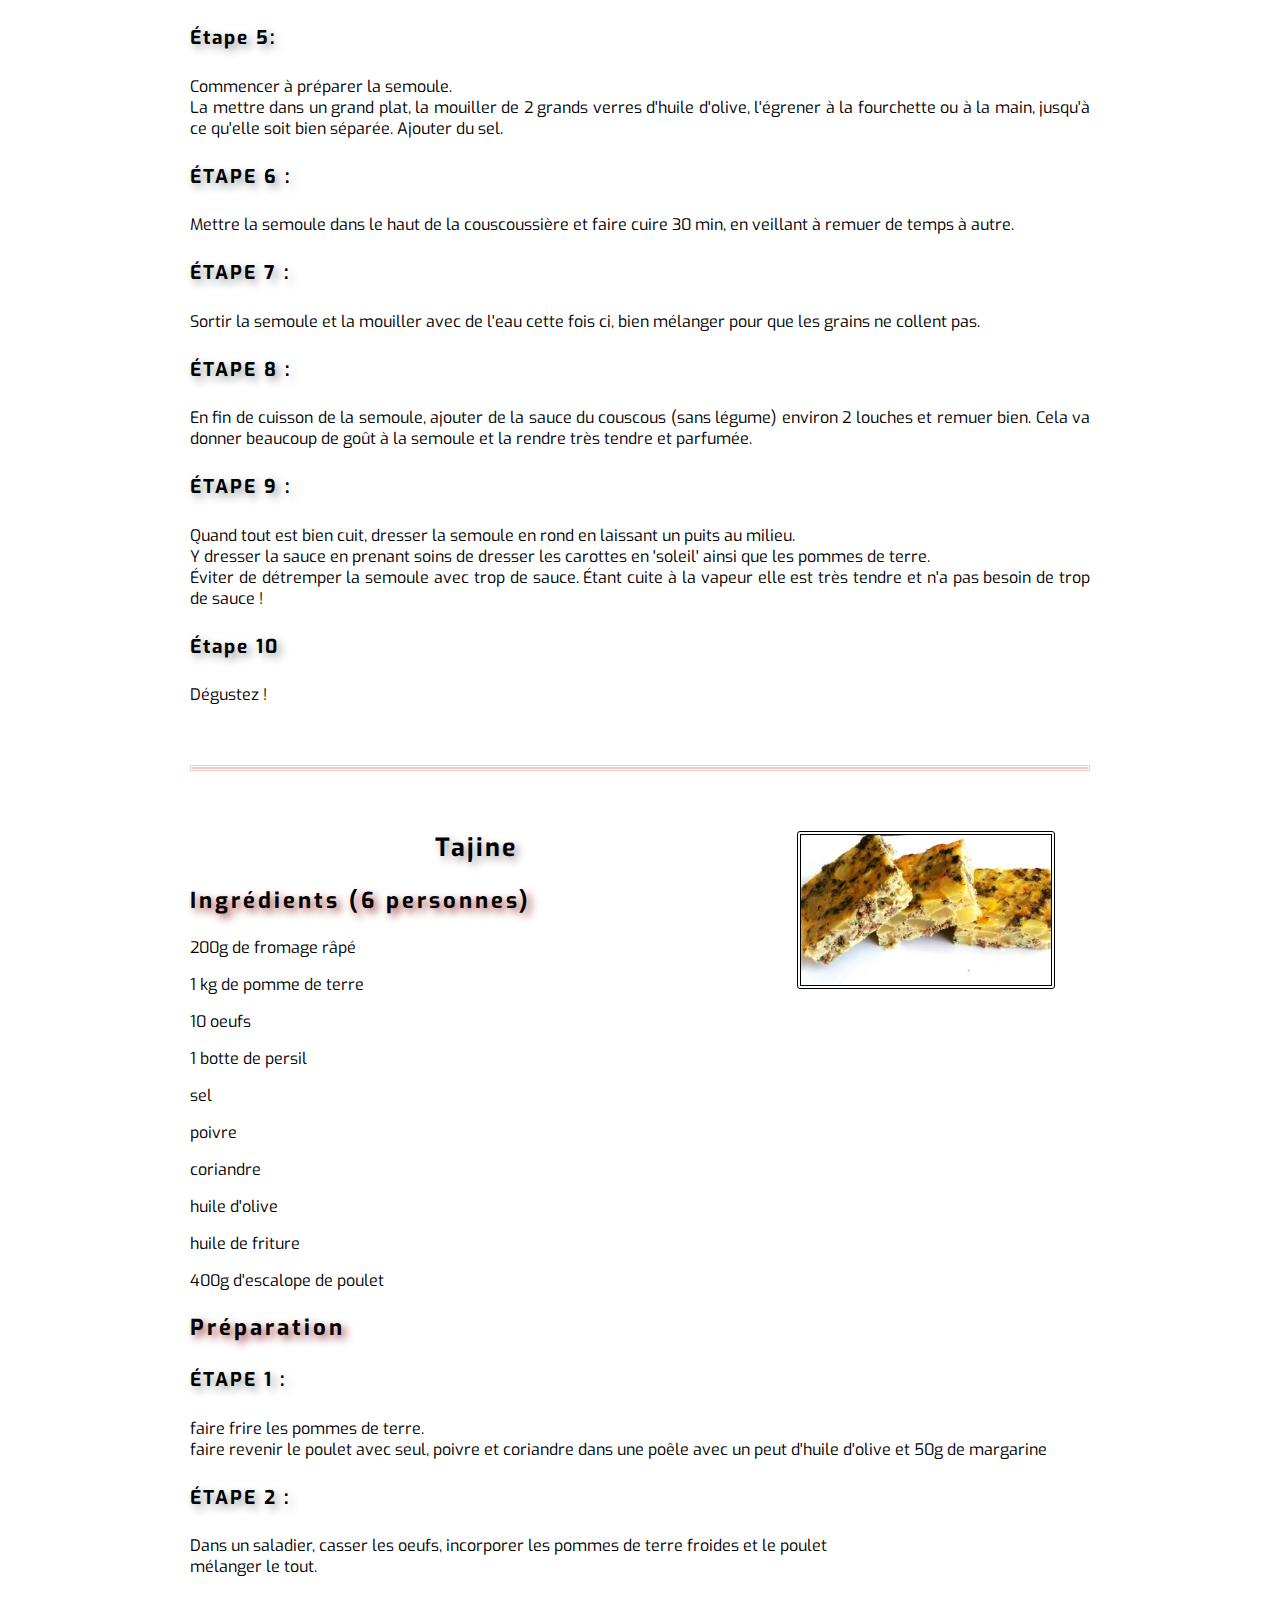
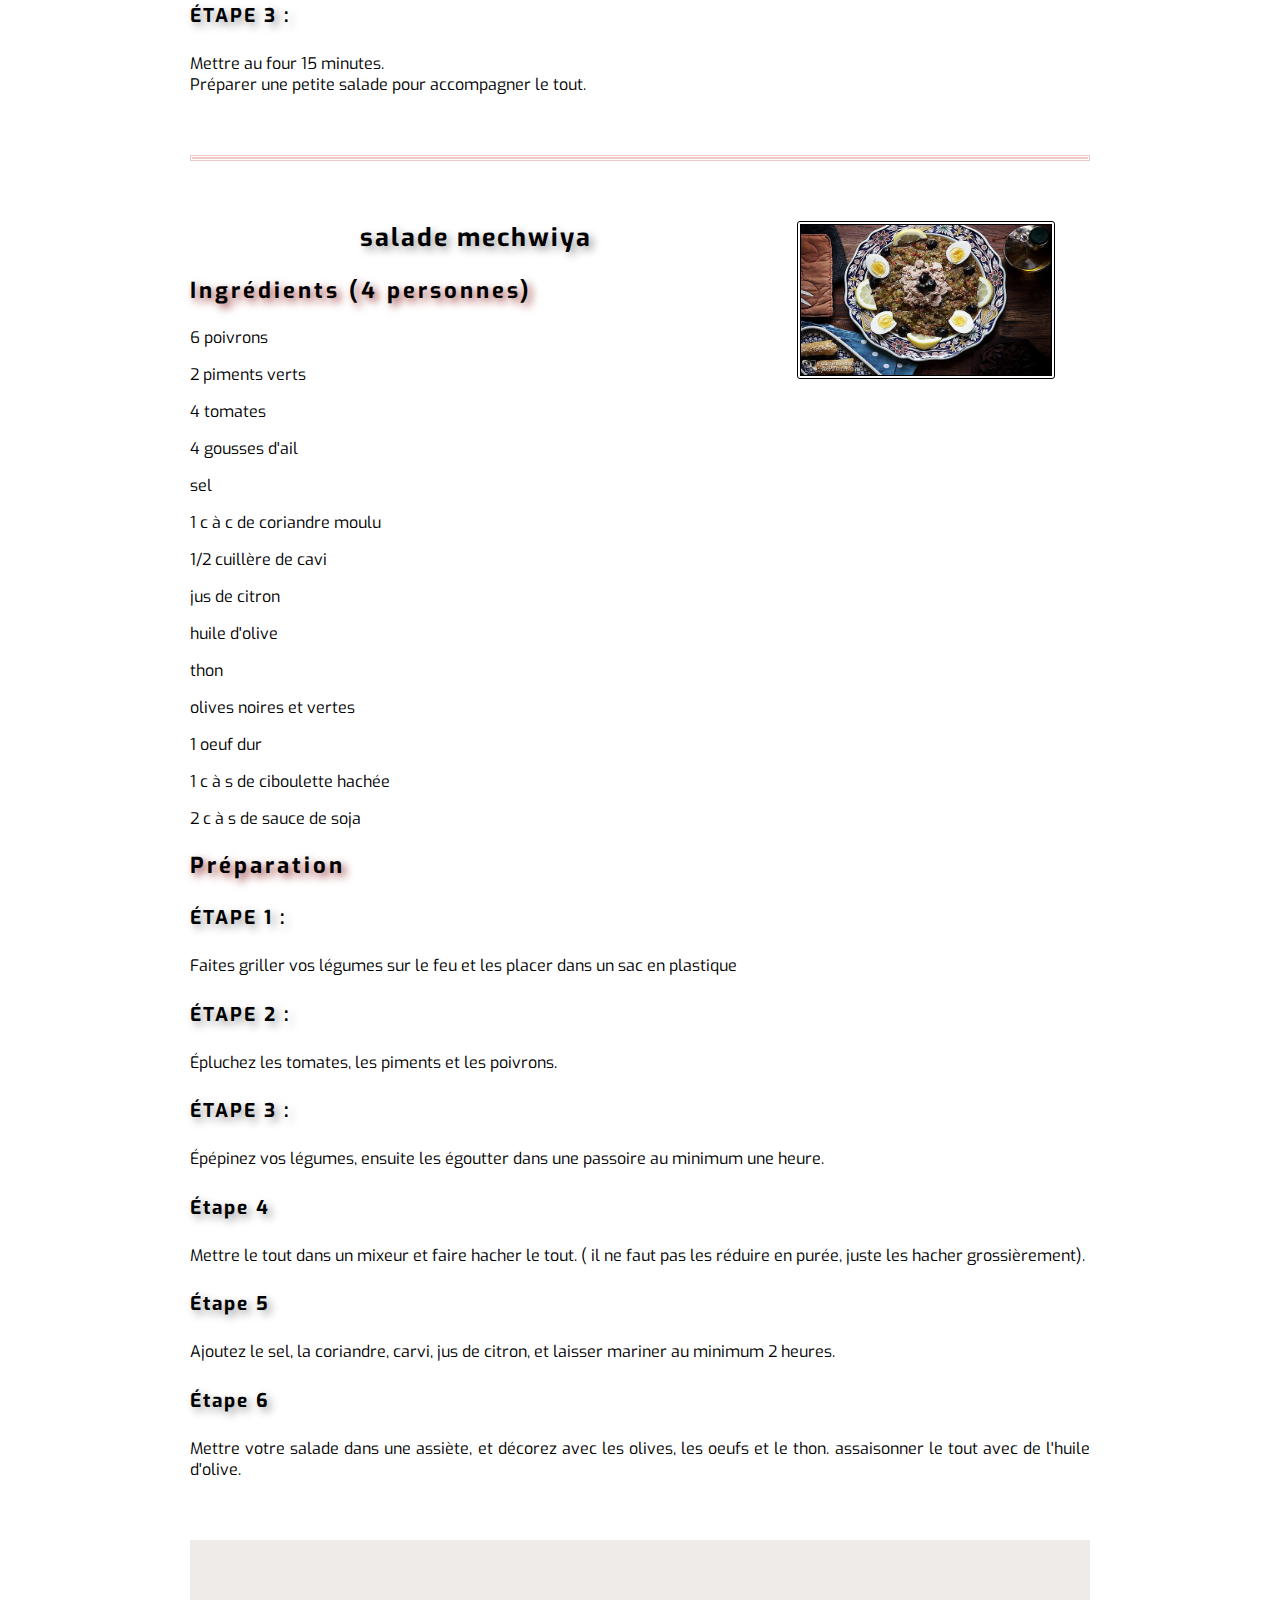
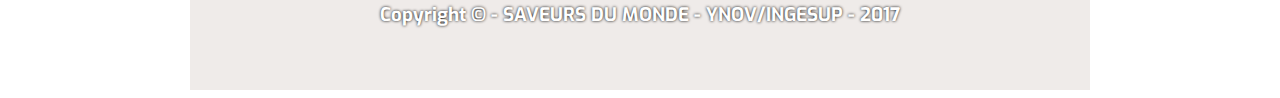
<file: Pages/recette_Tunisie.html>
<!DOCTYPE html>
<html>
    <head>
        <meta charset="utf-8" />
        <meta name="viewport" content="width=device-width, initial-scale=1">
        <link rel="stylesheet" href="../Styles/styles_recette_Tunisie.css" />
        <link href="https://fonts.googleapis.com/css?family=Exo" rel="stylesheet">
        <link href="https://fonts.googleapis.com/css?family=Dosis:400,600|Indie+Flower" rel="stylesheet"> 
        <title>SAVEURS DU MONDE</title>
    </head>
    
    <body>
        <div id="bloc_page">
            <header>
                <div id="titre_principal">
                    <div id="logo">
                        <img src="../images/if_Chefs.png" alt="chefs" />
                        <h1>Saveurs du monde</h1>    
                    </div>
                    
                </div>
                
                <nav>
                    <ul>
                        <li><a href="../index.html">Accueil</a></li>
                        <li><a href="Antilles.html">Saveurs Antillaise</a></li>
                        <li><a href="Coree.html">Saveurs Coréenne</a></li>
                        <li><a href="Tunisie.html">Saveurs Tunisienne</a></li>
                        <li><a href="Contact.html">Contact</a></li>

                    </ul>
                </nav>
    </header>
            
        <div class="diaporama"></div>
            
    <section>
        <article>
            <h1>Les recettes</h1>
            
            <article class="titre1">
    

                <h2>Couscous<img src="../images/couscous-agneau.jpg"></h2>
                
                <h3>Ingrédients (2 personnes)</h3>
                    <p> 500g de semoule moyenne</p>
                    <p>Du gigot de mouton ou de veau</p>
                    <p>1 oignon</p>
                    <p>des pommes de terre</p>
                    <p>des carottes</p>
                    <p>des piments</p>
                    <p>Tabel(épice tunisienne à base de coriandre</p>
                    <p>Piment rouge en poudre</p>
                    <p>huile d'olive</p>
                    <p>sel</p>
                    <p>poivre</p>

                    <h3>Préparation</h3>
                <h4>ÉTAPE 1 :</h4>

                <p>Émincer finement l'oignon, le faire revenir dans de l'huile d'olive dans le fond de la couscoussière ou d'une cocotte basique.<br>Une fois coloré, ajouter la viande coupée en morceaux.
                Faire dorer, y ajouter deux grosses cuillère à soupe de concentré de tomate. Faire dessécher légèrement le concentré en ne cessant pas de remuer. Ajouter 4 verres d'eau.</p>

                <h4>ÉTAPE 2 :</h4>

                <p>Ajouter les légumes en prenant soin de couper les carottes dans le sens de la longueur, les pommes de terre en 4 (dans le sens de la longueur aussi), les piments.</p>

                <h4>ÉTAPE 3 :</h4>

                <p>Remuer le tout, recouvrir juste à hauteur d'eau, pas plus. <br>Ajouter les épices et remuer bien à nouveau.
                Saler et poivrer à convenance.</p>

                <h4>ÉTAPE 4 :</h4>

                <p>Baisser le feu à moyen et laisser cuire jusqu'à ce que la viande se détache et que les légumes soient bien cuits.</p>
                <h4>Étape 5:</h4>
                <p>Commencer à préparer la semoule.<br>La mettre dans un grand plat, la mouiller de 2 grands verres d'huile d'olive, l'égrener à la fourchette ou à la main, jusqu'à ce qu'elle soit bien séparée. Ajouter du sel.</p>

                <h4>ÉTAPE 6 :</h4>

                <p>Mettre la semoule dans le haut de la couscoussière et faire cuire 30 min, en veillant à remuer de temps à autre.</p>

                <h4>ÉTAPE 7 :</h4>

                <p>Sortir la semoule et la mouiller avec de l'eau cette fois ci, bien mélanger pour que les grains ne collent pas.</p>

                <h4>ÉTAPE 8 :</h4>

                <p>En fin de cuisson de la semoule, ajouter de la sauce du couscous (sans légume) environ 2 louches et remuer bien. Cela va donner beaucoup de goût à la semoule et la rendre très tendre et parfumée.</p>

                <h4>ÉTAPE 9 :</h4>

                <p>Quand tout est bien cuit, dresser la semoule en rond en laissant un puits au milieu.<br> Y dresser la sauce en prenant soins de dresser les carottes en 'soleil' ainsi que les pommes de terre. <br>Éviter de détremper la semoule avec trop de sauce. Étant cuite à la vapeur elle est très tendre et n'a pas besoin de trop de sauce !</p>
                <h4>Étape 10</h4>
                <p>Dégustez !</p>


            
            </article>

            <hr>
        
            <article class="titre2">

            
                <h2>Tajine<img src="../images/tajinetutu.jpg"></h2>
                
                <h3>Ingrédients (6 personnes)</h3>
                    <p>200g de fromage râpé</p>
                    <p>1 kg de pomme de terre</p>
                    <p>10 oeufs</p>
                    <p>1 botte de persil</p>
                    <p>sel</p>
                    <p>poivre</p>
                    <p>coriandre</p>
                    <p>huile d'olive</p>
                    <p>huile de friture</p>
                    <p>400g d'escalope de poulet</p>
                    </p>
                    

                    <h3>Préparation</h3>
                <h4>ÉTAPE 1 :</h4>

                <p> faire frire les pommes de terre. <br>faire revenir le poulet avec seul, poivre et coriandre dans une poêle avec un peut d'huile d'olive et 50g de margarine</p>

                <h4>ÉTAPE 2 :</h4>

                <p>Dans un saladier, casser les oeufs, incorporer les pommes de terre froides et le poulet<br>mélanger le tout.</p>

                <h4>ÉTAPE 3 :</h4>

                <p>Mettre au four 15 minutes.<br>Préparer une petite salade pour accompagner le tout.</p> 

            
            </article>
            <hr>

            <article class="titre3">

            
                <h2>salade mechwiya<img src="../images/mechouia.jpg"></h2>
                
                <h3>Ingrédients (4 personnes)</h3>
                    <p> 6 poivrons</p>
                    <p>2 piments verts</p>
                    <p>4 tomates</p>
                    <p>4 gousses d'ail</p>
                    <p>sel</p>
                    <p>1 c à c de coriandre moulu</p>
                    <p>1/2 cuillère de cavi</p>
                    <p>jus de citron</p>
                    <p>huile d'olive</p>
                    <p>thon</p>
                    <p>olives noires et vertes</p>
                    <p>1 oeuf dur</p>
                    <p>1 c à s de ciboulette hachée</p>
                    <p>2 c à s de sauce de soja</p>
                    
                    

                    <h3>Préparation</h3>
                <h4>ÉTAPE 1 :</h4>

                <p>Faites griller vos légumes sur le feu et les placer dans un sac en plastique</p>

                <h4>ÉTAPE 2 :</h4>

                 <p>Épluchez les tomates, les piments et les poivrons.</p>


                <h4>ÉTAPE 3 :</h4>

                <p>Épépinez vos légumes, ensuite les égoutter dans une passoire au minimum une heure.</p>
                
                <h4>Étape 4</h4>
                
                <p>Mettre le tout dans un mixeur et faire hacher le tout. ( il ne faut pas les réduire en purée, juste les hacher grossièrement).</p>
                
                <h4>Étape 5</h4>
                
                <p>Ajoutez le sel, la coriandre, carvi, jus de citron, et laisser mariner au minimum 2 heures.</p>

                <h4>Étape 6</h4>
                
                <p>Mettre votre salade dans une assiète, et décorez avec les olives, les oeufs et le thon. assaisonner le tout avec de l'huile d'olive.</p>
            
            </article>

    </section>

                </article>   
            </section>
            
            <footer>
        <h3><a href="#top">Copyright © - SAVEURS DU MONDE - YNOV/INGESUP - 2017</a>

        </h3>
            
    </footer>
        </div>
    </body>
</html>
</file>
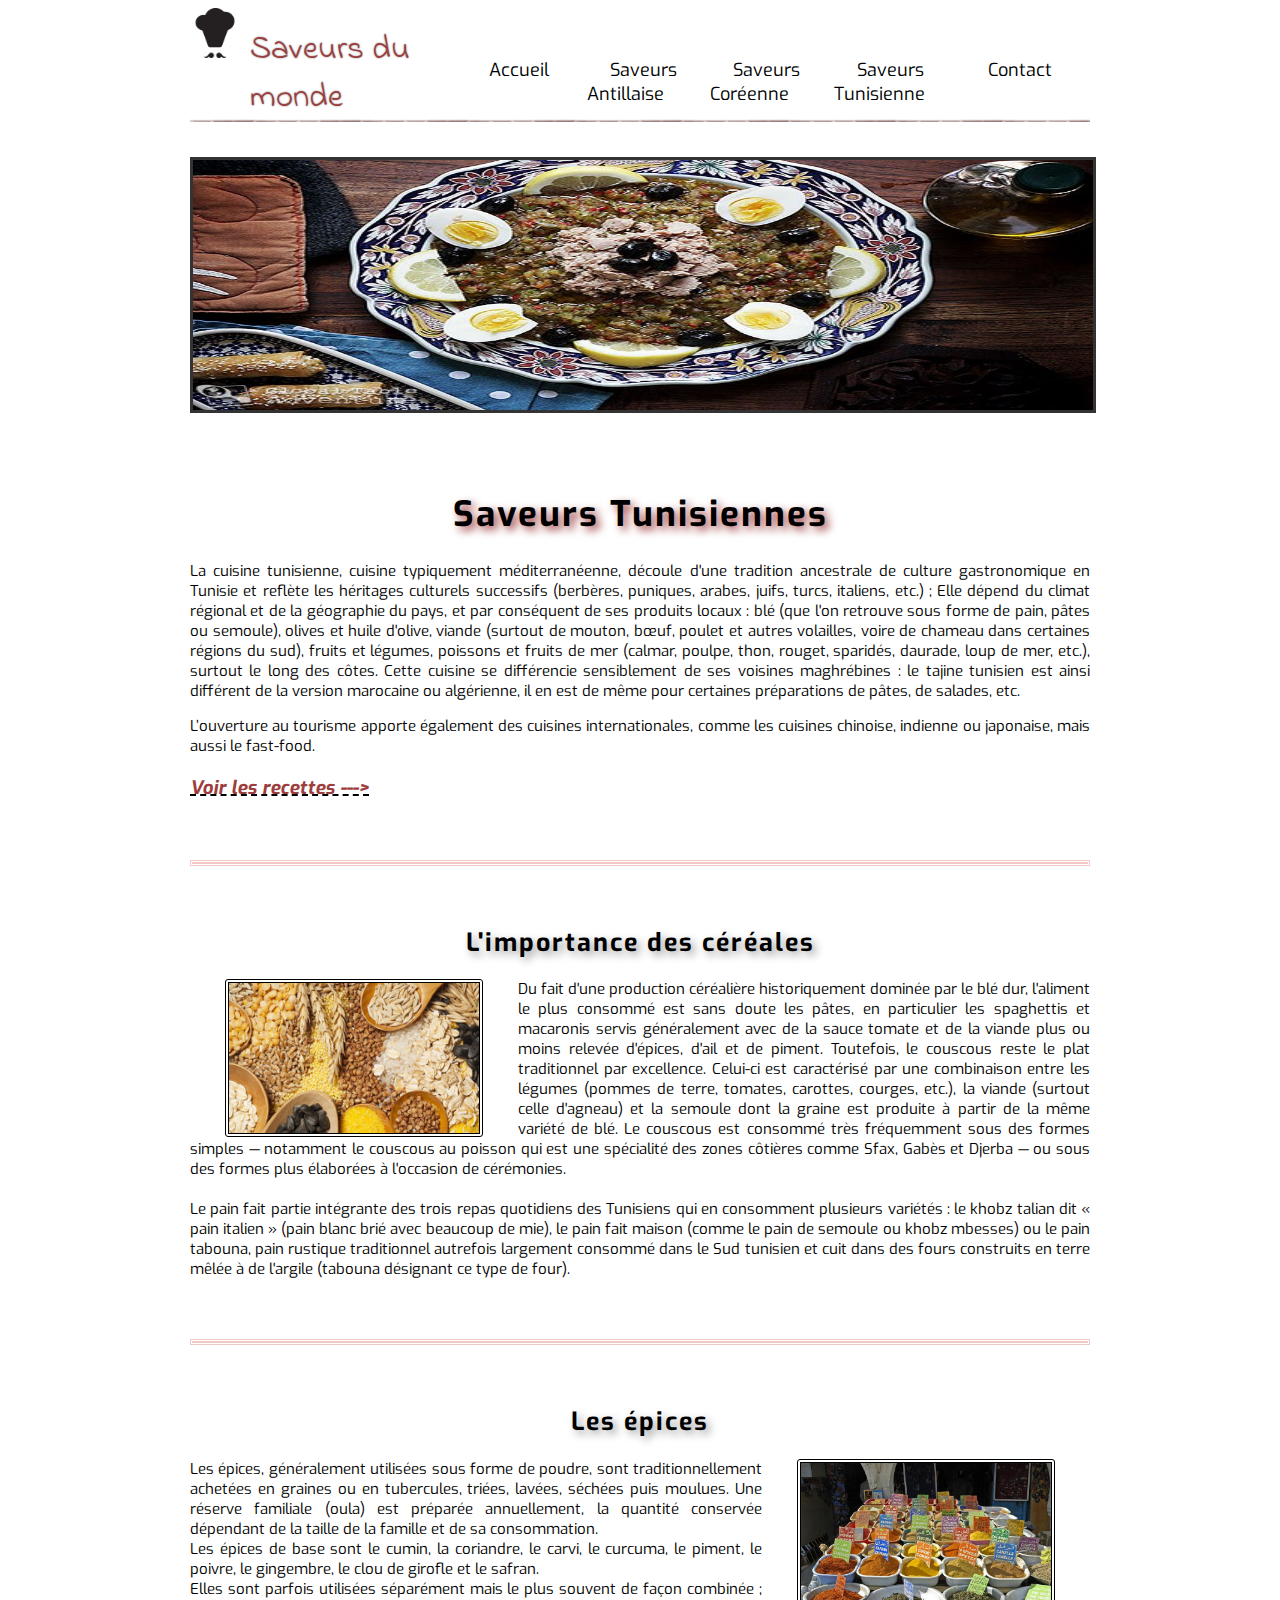
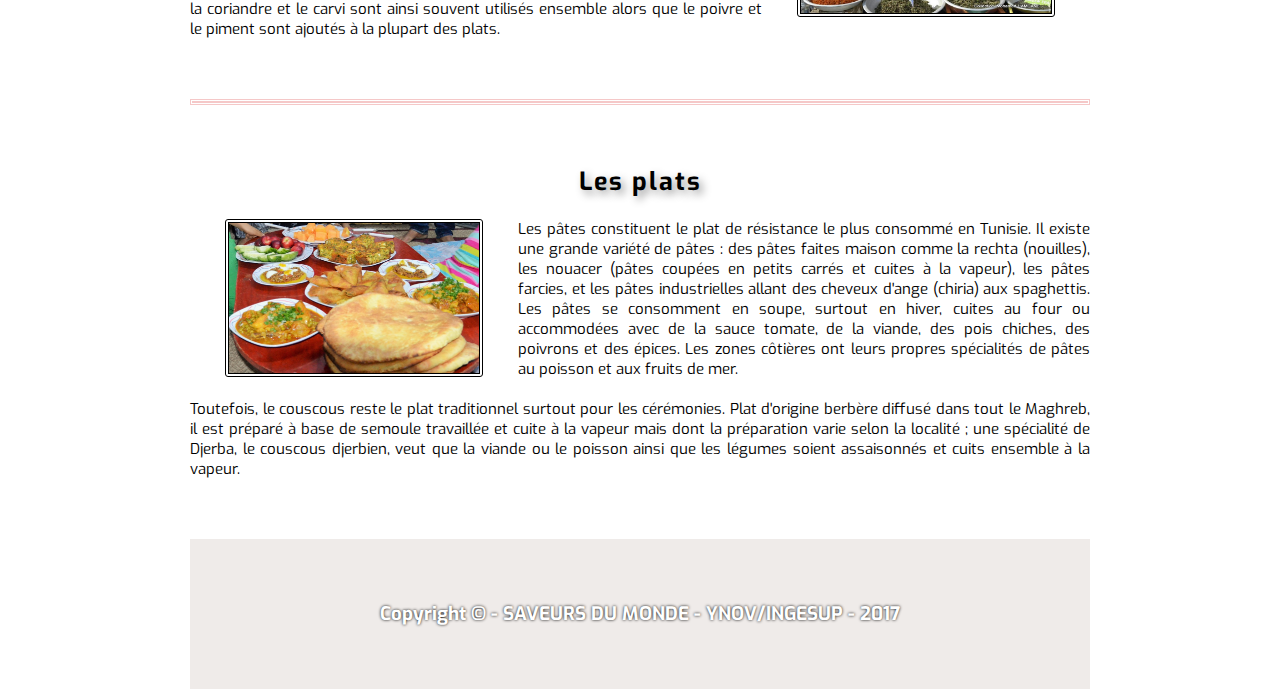
<file: Pages/Tunisie.html>
<!DOCTYPE html>
<html>
    <head>
        <meta charset="utf-8" />
        <meta name="viewport" content="width=device-width, initial-scale=1">
        <link rel="stylesheet" href="../Styles/styles_Tunisie.css" />
        <link href="https://fonts.googleapis.com/css?family=Exo" rel="stylesheet">
        <link href="https://fonts.googleapis.com/css?family=Dosis:400,600|Indie+Flower" rel="stylesheet"> 
        <title>SAVEURS DU MONDE</title>
    </head>
    
    <body>
        <div id="bloc_page">
            <header>
                <div id="titre_principal">
                    <div id="logo">
                        <img src="../images/if_Chefs.png" alt="chefs" />
                        <h1>Saveurs du monde</h1>    
                    </div>
                    
                </div>
                
                <nav>
                    <ul>
                        <li><a href="../index.html">Accueil</a></li>
                        <li><a href="Antilles.html">Saveurs Antillaise</a></li>
                        <li><a href="Coree.html">Saveurs Coréenne</a></li>
                        <li><a href="Tunisie.html">Saveurs Tunisienne</a></li>
                        <li><a href="Contact.html">Contact</a></li>

                    </ul>
                </nav>
    </header>
            
        <div class="diaporama"></div>
            
    <section>
        <article>
            <h1>Saveurs Tunisiennes</h1>



            <p>La cuisine tunisienne, cuisine typiquement méditerranéenne, découle d'une tradition ancestrale de culture gastronomique en Tunisie et reflète les héritages culturels successifs (berbères, puniques, arabes, juifs, turcs, italiens, etc.) ; Elle dépend du climat régional et de la géographie du pays, et par conséquent de ses produits locaux : blé (que l'on retrouve sous forme de pain, pâtes ou semoule), olives et huile d'olive, viande (surtout de mouton, bœuf, poulet et autres volailles, voire de chameau dans certaines régions du sud), fruits et légumes, poissons et fruits de mer (calmar, poulpe, thon, rouget, sparidés, daurade, loup de mer, etc.), surtout le long des côtes. Cette cuisine se différencie sensiblement de ses voisines maghrébines : le tajine tunisien est ainsi différent de la version marocaine ou algérienne, il en est de même pour certaines préparations de pâtes, de salades, etc.</p>
            <p>L’ouverture au tourisme apporte également des cuisines internationales, comme les cuisines chinoise, indienne ou japonaise, mais aussi le fast-food.</p>

            <h3><a href="recette_Tunisie.html"><I>Voir les recettes ---></I></a></h3>

        <hr>
        
        <article class="titre1">   
            <h2>L'importance des céréales</h2>
            <p><img src="../images/cereale3.jpg" alt="cereales">
                Du fait d'une production céréalière historiquement dominée par le blé dur, l'aliment le plus consommé est sans doute les pâtes, en particulier les spaghettis et macaronis servis généralement avec de la sauce tomate et de la viande plus ou moins relevée d'épices, d'ail et de piment. Toutefois, le couscous reste le plat traditionnel par excellence. Celui-ci est caractérisé par une combinaison entre les légumes (pommes de terre, tomates, carottes, courges, etc.), la viande (surtout celle d'agneau) et la semoule dont la graine est produite à partir de la même variété de blé. Le couscous est consommé très fréquemment sous des formes simples — notamment le couscous au poisson qui est une spécialité des zones côtières comme Sfax, Gabès et Djerba — ou sous des formes plus élaborées à l'occasion de cérémonies.
                <br>
                <br>
                Le pain fait partie intégrante des trois repas quotidiens des Tunisiens qui en consomment plusieurs variétés : le khobz talian dit « pain italien » (pain blanc brié avec beaucoup de mie), le pain fait maison (comme le pain de semoule ou khobz mbesses) ou le pain tabouna, pain rustique traditionnel autrefois largement consommé dans le Sud tunisien et cuit dans des fours construits en terre mêlée à de l'argile (tabouna désignant ce type de four).
                </p>
        </article>

        <hr>
        
        <article class="titre2">   
            <h2>Les épices</h2>
            <p><img src="../images/epices.jpg" alt="épices">
                
                Les épices, généralement utilisées sous forme de poudre, sont traditionnellement achetées en graines ou en tubercules, triées, lavées, séchées puis moulues. Une réserve familiale (oula) est préparée annuellement, la quantité conservée dépendant de la taille de la famille et de sa consommation.<br>
                Les épices de base sont le cumin, la coriandre, le carvi, le curcuma, le piment, le poivre, le gingembre, le clou de girofle et le safran.
                <br>
                Elles sont parfois utilisées séparément mais le plus souvent de façon combinée ; la coriandre et le carvi sont ainsi souvent utilisés ensemble alors que le poivre et le piment sont ajoutés à la plupart des plats. 
                </p>
        </article>
        
        <hr>
        
        <article class="titre3">
            <h2>Les plats</h2> 
                <p><img src="../images/plats.jpg" alt="plats">Les pâtes constituent le plat de résistance le plus consommé en Tunisie. Il existe une grande variété de pâtes : des pâtes faites maison comme la rechta (nouilles), les nouacer (pâtes coupées en petits carrés et cuites à la vapeur), les pâtes farcies, et les pâtes industrielles allant des cheveux d'ange (chiria) aux spaghettis. Les pâtes se consomment en soupe, surtout en hiver, cuites au four ou accommodées avec de la sauce tomate, de la viande, des pois chiches, des poivrons et des épices. Les zones côtières ont leurs propres spécialités de pâtes au poisson et aux fruits de mer.
                <br>
                <br>
                Toutefois, le couscous reste le plat traditionnel surtout pour les cérémonies. Plat d'origine berbère diffusé dans tout le Maghreb, il est préparé à base de semoule travaillée et cuite à la vapeur mais dont la préparation varie selon la localité ; une spécialité de Djerba, le couscous djerbien, veut que la viande ou le poisson ainsi que les légumes soient assaisonnés et cuits ensemble à la vapeur.</p>
        </article>

    </section>

                </article>   
            </section>
            
            <footer>
        <h3><a href="#top">Copyright © - SAVEURS DU MONDE - YNOV/INGESUP - 2017</a>

        </h3>
            
    </footer>
        </div>
    </body>
</html>
</file>
<file: Styles/styles_Antilles.css>
/***** UTF-8 *****/

body
{
    background-color: #ffffff;
    color: #000;
}

#bloc_page
{
    width: 900px;
    margin: auto;
}
/****** Media Queries *****/
@media all and (max-width: 1024px){
    #bloc_page{
        width: auto;
    }
    nav{
        width: auto;
        text-align: left;
    }
    nav ul{
        flex-direction: column;
    }
    nav li{
        padding-left: 4px;
    }
    nav a{
        font-size: 1.1em;
    }
    nav a:hover{
        border-bottom: 0;
    }
    .diaporama{
        display: none;
    }
    section{
        flex-direction: column;
    }
    article{
        width: auto;
        margin-bottom: 15px;
    }
   footer{

   }
   
}
/****** Fin Media Queries *****/

/****** Header ******/

header
{
    background: url('../images/separateur.png') repeat-x bottom;
    display: flex;
    justify-content: space-between;
    align-items: flex-end;
}

#titre_principal
{
    display: flex;
    flex-direction: column;
}

#logo
{
    display: flex;
    flex-direction: row;
    align-items: baseline;
}

#logo img
{
    width: 60px;
    height: 50px;
    margin: 0 0 0 0;
}

header h1
{
    font-family: 'Indie Flower', cursive, sans-serif;
    color: #9D3E3E;
    font-size: 33px;
    font-weight: normal;
    margin: 0 0 0 10px;
    text-shadow: 0 0 2px grey;
}
/****** Fin Header ******/

/*****Diaporama******/
.diaporama{
    margin: 35px auto;
    width: 100%;
    height: 250px;
    border: 3px solid #333;
    background-image: url("../images/antilles1.jpg");
    background-size: 100% 100%;

    animation-name: diapo1;
    animation-duration: 20s;
    animation-timing-function: linear;
    animation-iteration-count: infinite;
    animation-direction: normal;
}
@-moz-keyframes diapo1{
    0%{background-image: url("../images/saucecreole.jpg");}
    33%{background-image: url("../images/CreoleFood.jpg");}
    66%{background-image: url("../images/acras-de-morue.jpeg");}
}
@-webkit-keyframes diapo1{
    0%{background-image: url("../images/saucecreole.jpg");}
    33%{background-image: url("../images/CreoleFood.jpg");}
    66%{background-image: url("../images/acras-de-morue.jpeg");}
}
@keyframes diapo1{
    0%{background-image: url("../images/saucecreole.jpg");}
    33%{background-image: url("../images/CreoleFood.jpg");}
    66%{background-image: url("../images/acras-de-morue.jpeg");}
}
/****** Fin Diaporama ******/

/****** Nav ******/

nav ul
{
    list-style-type: none;
    display: flex;
    font-family: 'Exo', sans-serif;
}

nav li
{
    margin-right: 15px;
}

nav a
{
    margin: 0 20px;
    font-size: 18px;
    color: #000;
    text-align: right;
    padding: 3px;
    text-decoration: none;
}

nav a:hover
{
    color: #9D3E3E;
    border-radius: 3px;
}
nav a:active{
    color: #999;
}
/***** Fin Nav ******/

/***** Section ******/

section
{
    display: flex;
    margin-bottom: 20px;
    font-family: 'Exo', sans-serif;
}

article
{
    text-align: left;
    margin: 20px auto;
    flex: 3;
}

article h1{
    font-size: 35px;
    text-align: center;
    letter-spacing: 3px;
    text-shadow: 4px 4px 8px #9D3E3E;
    letter-spacing: 2px;

}
article h2{
    font-size: 25px;
    text-align: center;
    letter-spacing: 2px;
    text-shadow: 4px 4px 8px #999;
    letter-spacing: 2px;

}
article p
{
    font-family: 'Exo', sans-serif;
    font-size: 15px;
    text-align: justify;
}
article h3 a{
    text-decoration: dashed underline #000;
    color: #9D3E3E;
    font-family: 'Exo', sans-serif;
}
article h3 a:hover{
    color: blue;

}
section img{
    margin: 0 35px;
    width: 250px;
    height: 150px;
    border: double 4px #000;
    border-radius: 3px;
}
.titre1 img{
    float: left;
}
.titre2 img{
    float: right;
}


hr{
    margin: 60px auto;
    border: #efebe9;
    text-align: center;
}
/***** Fin Section ******/

/***** Footer ******/

footer{
    position: relative;
    background-color: #efebe9;
    
}
footer h3{
    font-family: 'Exo', sans-serif;
    padding: 0;
    margin: 0;
}
footer h3 a{
    display: block;
    height: 150px;
    line-height: 150px;
    text-align: center;
    color: #fff;
    text-shadow: 0 0 3px #000; 
    text-decoration: none;
}
footer h3 a:hover{
    text-decoration: none;
/***** Fin Footer ******/
</file>
<file: Styles/styles_Contact.css>
/****** UTF-8 ******/

body{
    background-color: #ffffff;
    color: #000;
}

#bloc_page{
    width: 900px;
    margin: auto;
}
/****** Media Queries *****/
@media all and (max-width: 1024px){
    #bloc_page{
        width: auto;
    }
    nav{
        width: auto;
        text-align: left;
    }
    nav ul{
        flex-direction: column;
    }
    nav li{
        padding-left: 4px;
    }
    nav a{
        font-size: 1.1em;
    }
    nav a:hover{
        border-bottom: 0;
    }
    .diaporama{
        display: none;
    }
    section{
        flex-direction: column;
    }
    article{
        width: auto;
        margin-bottom: 15px;
    }
    
}
/****** Fin Media Queries *****/


/****** Header ******/

header{
    background: url('../images/separateur.png') repeat-x bottom;
    display: flex;
    justify-content: space-between;
    align-items: flex-end;
}

#titre_principal{
    display: flex;
    flex-direction: column;
    align-items: baseline;
}

#logo{
    display: flex;
    flex-direction: row;
    align-items: baseline;
}

#logo img{
    width: 60px;
    height: 50px;
    margin: 0 0 0 0;
}

header h1{
    font-family: 'Indie Flower', cursive, sans-serif;
    color: #9D3E3E;
    font-size: 33px;
    font-weight: normal;
    margin: 0 0 0 10px;
    text-shadow: 0 0 2px grey;
}
/***** Fin Header *****/

/***** Diaporama *****/
.diaporama{
    margin: 35px auto;
    width: 100%;
    height: 250px;
    border: 3px solid #333;
    background-image: url("../images/hansik1.jpg");
    background-size: 100% 100%;

    animation-name: diapo1;
    animation-duration: 20s;
    animation-timing-function: linear;
    animation-iteration-count: infinite;
    animation-direction: normal;
}
@-moz-keyframes diapo1{
    0%{background-image: url("../images/hansik1.jpg");}
    33%{background-image: url("../images/hansik2.jpg");}
    66%{background-image: url("../images/pork.jpg");}
    

}
@-webkit-keyframes diapo1{
    0%{background-image: url("../images/hansik1.jpg");}
    33%{background-image: url("../images/hansik2.jpg");}
    66%{background-image: url("../images/pork.jpg");}
}
@keyframes diapo1{
    0%{background-image: url("../images/hansik1.jpg");}
    33%{background-image: url("../images/hansik2.jpg");}
    66%{background-image: url("../images/pork.jpg");}
}
/****** Fin Diaporama ******/

/****** Nav ******/

nav ul{
    list-style-type: none;
    display: flex;
    font-family: 'Exo', sans-serif;
}

nav li{
    margin-right: 15px;
}

nav a{
    margin: 0 20px;
    font-size: 18px;
    color: #000;
    text-align: center;
    padding: 3px;
    text-decoration: none;
}

nav a:hover{
    color: #9D3E3E;
    border-radius: 3px;
}
nav a:active{
    color: #999;
}
/***** Fin Nav ******/

/***** Section ******/

section{
    display: flex;
    margin-bottom: 20px;
    font-family: 'Exo', sans-serif;
}

article{
    text-align: left;
    margin: 20px auto;
    flex: 3;
}

article h1{
    font-size: 35px;
    text-align: center;
    letter-spacing: 3px;
    text-shadow: 4px 4px 8px #9D3E3E;
    letter-spacing: 2px;

}
article h2{
    font-size: 25px;
    text-align: center;
    letter-spacing: 2px;
    text-shadow: 4px 4px 8px #999;
    letter-spacing: 2px;

}
article p
{
    font-family: 'Exo', sans-serif;
    font-size: 15px;
    text-align: justify;
}
#box form{
    margin: 0 0 20px 0;
}
#box textarea{
    width: 700px;
    height: 200px;
}
/***** Fin Section ******/

/***** Footer ******/

footer{
    position: relative;
    background-color: #efebe9;
    
}
footer h3{
    font-family: 'Exo', sans-serif;
    padding: 0;
    margin: 0;
}
footer h3 a{
    display: block;
    height: 150px;
    line-height: 150px;
    text-align: center;
    color: #fff;
    text-shadow: 0 0 3px #000; 
    text-decoration: none;
}
footer h3 a:hover{
    text-decoration: none;
/***** Fin Footer ******/
</file>
<file: Styles/styles_Coree.css>
/****** UTF-8 ******/

body{
    background-color: #ffffff;
    color: #000;
}

#bloc_page{
    width: 900px;
    margin: auto;
}
/****** Media Queries *****/
@media all and (max-width: 1024px){
    #bloc_page{
        width: auto;
    }
    nav{
        width: auto;
        text-align: left;
    }
    nav ul{
        flex-direction: column;
    }
    nav li{
        padding-left: 4px;
    }
    nav a{
        font-size: 1.1em;
    }
    nav a:hover{
        border-bottom: 0;
    }
    .diaporama{
        display: none;
    }
    section{
        flex-direction: column;
    }
    article{
        width: auto;
        margin-bottom: 15px;
    }
    
}
/****** Fin Media Queries *****/


/****** Header ******/

header{
    background: url('../images/separateur.png') repeat-x bottom;
    display: flex;
    justify-content: space-between;
    align-items: flex-end;
}

#titre_principal{
    display: flex;
    flex-direction: column;
    align-items: baseline;
}

#logo{
    display: flex;
    flex-direction: row;
    align-items: baseline;
}

#logo img{
    width: 60px;
    height: 50px;
    margin: 0 0 0 0;
}

header h1{
    font-family: 'Indie Flower', cursive, sans-serif;
    color: #9D3E3E;
    font-size: 33px;
    font-weight: normal;
    margin: 0 0 0 10px;
    text-shadow: 0 0 2px grey;
}
/***** Fin Header *****/

/***** Diaporama *****/
.diaporama{
    margin: 35px auto;
    width: 100%;
    height: 250px;
    border: 3px solid #333;
    background-image: url("../images/hansik1.jpg");
    background-size: 100% 100%;

    animation-name: diapo1;
    animation-duration: 20s;
    animation-timing-function: linear;
    animation-iteration-count: infinite;
    animation-direction: normal;
}
@-moz-keyframes diapo1{
    0%{background-image: url("../images/hansik1.jpg");}
    33%{background-image: url("../images/hansik2.jpg");}
    66%{background-image: url("../images/pork.jpg");}
    

}
@-webkit-keyframes diapo1{
    0%{background-image: url("../images/hansik1.jpg");}
    33%{background-image: url("../images/hansik2.jpg");}
    66%{background-image: url("../images/pork.jpg");}
}
@keyframes diapo1{
    0%{background-image: url("../images/hansik1.jpg");}
    33%{background-image: url("../images/hansik2.jpg");}
    66%{background-image: url("../images/pork.jpg");}
}
/****** Fin Diaporama ******/

/****** Nav ******/

nav ul{
    list-style-type: none;
    display: flex;
    font-family: 'Exo', sans-serif;
}

nav li{
    margin-right: 15px;
}

nav a{
    margin: 0 20px;
    font-size: 18px;
    color: #000;
    text-align: center;
    padding: 3px;
    text-decoration: none;
}

nav a:hover{
    color: #9D3E3E;
    border-radius: 3px;
}
nav a:active{
    color: #999;
}
/***** Fin Nav ******/

/***** Section ******/

section{
    display: flex;
    margin-bottom: 20px;
    font-family: 'Exo', sans-serif;
}

article{
    text-align: left;
    margin: 20px auto;
    flex: 3;
}

article h1{
    font-size: 35px;
    text-align: center;
    letter-spacing: 3px;
    text-shadow: 4px 4px 8px #9D3E3E;
    letter-spacing: 2px;

}
article h2{
    font-size: 25px;
    text-align: center;
    letter-spacing: 2px;
    text-shadow: 4px 4px 8px #999;
    letter-spacing: 2px;

}
article p
{
    font-family: 'Exo', sans-serif;
    font-size: 15px;
    text-align: justify;
}
article h3 a{
    text-decoration: dashed underline #000;
    color: #9D3E3E;
    font-family: 'Exo', sans-serif;
}
section img{
    margin: 0 35px;
    width: 250px;
    height: 150px;
    border: double 4px #000;
    border-radius: 3px;
}
.titre1 img{
    float: left;
}
.titre2 img{
    float: right;
}
.titre3 img{
    float: left;
}

hr{
    margin: 60px auto;
    border: 3px double rgba(221, 74, 74, 0.3);
    text-align: center;
}
/***** Fin Section ******/

/***** Footer ******/

footer{
    position: relative;
    background-color: #efebe9;
    
}
footer h3{
    font-family: 'Exo', sans-serif;
    padding: 0;
    margin: 0;
}
footer h3 a{
    display: block;
    height: 150px;
    line-height: 150px;
    text-align: center;
    color: #fff;
    text-shadow: 0 0 3px #000; 
    text-decoration: none;
}
footer h3 a:hover{
    text-decoration: none;
/***** Fin Footer ******/
</file>
<file: Styles/styles_recette_Antilles.css>
/****** UTF-8 ******/

body
{
    background-color: #ffffff;
    font-family: 'Trebuchet MS', Arial, sans-serif;
    color: #000;
}

#bloc_page
{
    width: 900px;
    margin: auto;
}
/****** Media Queries *****/
@media all and (max-width: 1024px){
    #bloc_page{
        width: auto;
    }
    nav{
        width: auto;
        text-align: left;
    }
    nav ul{
        flex-direction: column;
    }
    nav li{
        padding-left: 4px;
    }
    nav a{
        font-size: 1.1em;
    }
    nav a:hover{
        border-bottom: 0;
    }
    .diaporama{
        display: none;
    }
    section{
        flex-direction: column;
    }
    article{
        width: auto;
        margin-bottom: 15px;
    }
    
}
/****** Fin Media Queries *****/

/****** Header ******/

header
{
    background: url('../images/separateur.png') repeat-x bottom;
    display: flex;
    justify-content: space-between;
    align-items: flex-end;
}

#titre_principal
{
    display: flex;
    flex-direction: column;
}

#logo
{
    display: flex;
    flex-direction: row;
    align-items: baseline;
}

#logo img
{
    width: 60px;
    height: 50px;
    margin: 0 0 0 0;
}

header h1
{
    font-family: 'Indie Flower', cursive, sans-serif;
    color: #9D3E3E;
    font-size: 33px;
    font-weight: normal;
    margin: 0 0 0 10px;
    text-shadow: 0 0 2px grey;
}
/****** Fin Header ******/

/****** Diaporama ******/
.diaporama{
    margin: 35px auto;
    width: 100%;
    height: 250px;
    border: 3px solid #333;
    background-image: url("../images/hansik1.jpg");
    background-size: 100% 100%;

    animation-name: diapo1;
    animation-duration: 20s;
    animation-timing-function: linear;
    animation-iteration-count: infinite;
    animation-direction: normal;
}
@-moz-keyframes diapo1{
    0%{background-image: url("../images/hansik1.jpg");}
    33%{background-image: url("../images/hansik2.jpg");}
    66%{background-image: url("../images/pork.jpg");}
    

}
@-webkit-keyframes diapo1{
    0%{background-image: url("../images/hansik1.jpg");}
    33%{background-image: url("../images/hansik2.jpg");}
    66%{background-image: url("../images/pork.jpg");}
}
@keyframes diapo1{
    0%{background-image: url("../images/hansik1.jpg");}
    33%{background-image: url("../images/hansik2.jpg");}
    66%{background-image: url("../images/pork.jpg");}
}
/****** Fin Diaporama ******/

/****** Nav ******/

nav ul
{
    list-style-type: none;
    display: flex;
    font-family: 'Exo', sans-serif;
}

nav li
{
    margin-right: 15px;
}

nav a
{
    margin: 0 20px;
    font-size: 18px;
    color: #000;
    text-align: right;
    padding: 3px;
    text-decoration: none;
}

nav a:hover
{
    color: #9D3E3E;
    border-radius: 3px;
}
nav a:active{
    color: #999;
}
/***** Fin Nav ******/

/***** Section ******/

section
{
    display: flex;
    margin-bottom: 20px;
    font-family: 'Exo', sans-serif;
}

article
{
    text-align: left;
    margin: 20px auto;
    flex: 3;
}

article h1{
    font-size: 35px;
    text-align: center;
    letter-spacing: 3px;
    text-shadow: 4px 4px 8px #9D3E3E;
    letter-spacing: 2px;
}
article h3 a{
    text-align: right;
    text-decoration: none;
    font-family: 'Exo', sans-serif;
}
article h2{
    font-size: 25px;
    text-align: center;
    letter-spacing: 2px;
    text-shadow: 4px 4px 8px #999;
    letter-spacing: 2px;
}
article h3{
    font-family: 'Exo', sans-serif;
    font-size: 21px;
    text-align: left;
    letter-spacing: 3px;
    text-shadow: 4px 4px 8px #999;
}
article h4{
    font-family: 'Exo', sans-serif;
    font-size: 18px;
    text-align: left;
    letter-spacing: 2px;
    text-shadow: 4px 4px 8px #999;
}
article p
{
    font-family: 'Exo', sans-serif;
    font-size: 16px;
    text-align: justify;
}

section img{
    margin: 0 35px;
    width: 250px;
    height: 150px;
    border: double 4px #000;
    border-radius: 3px;
}
.titre1 img{
    float: right;
}
.titre2 img{
    float: right;
}
.titre3 img{
    float: right;
}
article h3{
    font-family: 'Exo', sans-serif;
    font-size: 22px;
    text-align: left;
    letter-spacing: 3px;
    text-shadow: 4px 4px 8px #9D3E3E;
}
article h4{
    font-family: 'Exo', sans-serif;
    font-size: 19px;
    text-align: left;
    letter-spacing: 2px;
    text-shadow: 4px 4px 8px #999;
}

hr{
    margin: 60px auto;
    border: 3px double rgba(221, 74, 74, 0.3);
    text-align: center;
}
/***** Fin Section ******/

/***** Footer ******/

footer{
    position: relative;
    background-color: #efebe9;
    
}
footer h3{
    font-family: 'Exo', sans-serif;
    padding: 0;
    margin: 0;
}
footer h3 a{
    display: block;
    height: 150px;
    line-height: 150px;
    text-align: center;
    color: #fff;
    text-shadow: 0 0 3px #000; 
    text-decoration: none;
}
footer h3 a:hover{
    text-decoration: none;
/***** Fin Footer ******/
</file>
<file: Styles/styles_recette_Coree.css>
/****** UTF-8 ******/

body{
    background-color: #ffffff;
    font-family: 'Trebuchet MS', Arial, sans-serif;
    color: #000;
}

#bloc_page{
    width: 900px;
    margin: auto;
}
/****** Media Queries *****/
@media all and (max-width: 1024px){
    #bloc_page{
        width: auto;
    }
    nav{
        width: auto;
        text-align: left;
    }
    nav ul{
        flex-direction: column;
    }
    nav li{
        padding-left: 4px;
    }
    nav a{
        font-size: 1.1em;
    }
    nav a:hover{
        border-bottom: 0;
    }
    .diaporama{
        display: none;
    }
    section{
        flex-direction: column;
    }
    article{
        width: auto;
        margin-bottom: 15px;
    }
    
}
/****** Fin Media Queries *****/

/****** Header ******/

header{
    background: url('../images/separateur.png') repeat-x bottom;
    display: flex;
    justify-content: space-between;
    align-items: flex-end;
}

#titre_principal{
    display: flex;
    flex-direction: column;
}

#logo{
    display: flex;
    flex-direction: row;
    align-items: baseline;
}

#logo img{
    width: 60px;
    height: 50px;
    margin: 0 0 0 0;
}

header h1{
    font-family: 'Indie Flower', cursive, sans-serif;
    color: #9D3E3E;
    font-size: 33px;
    font-weight: normal;
    margin: 0 0 0 10px;
    text-shadow: 0 0 2px grey;
}
/****** Fin Header ******/

/****** Diaporama ******/
.diaporama{
    margin: 35px auto;
    width: 100%;
    height: 250px;
    border: 3px solid #333;
    background-image: url("../images/hansik1.jpg");
    background-size: 100% 100%;

    animation-name: diapo1;
    animation-duration: 20s;
    animation-timing-function: linear;
    animation-iteration-count: infinite;
    animation-direction: normal;
}
@-moz-keyframes diapo1{
    0%{background-image: url("../images/hansik1.jpg");}
    33%{background-image: url("../images/hansik2.jpg");}
    66%{background-image: url("../images/pork.jpg");}
    

}
@-webkit-keyframes diapo1{
    0%{background-image: url("../images/hansik1.jpg");}
    33%{background-image: url("../images/hansik2.jpg");}
    66%{background-image: url("../images/pork.jpg");}
}
@keyframes diapo1{
    0%{background-image: url("../images/hansik1.jpg");}
    33%{background-image: url("../images/hansik2.jpg");}
    66%{background-image: url("../images/pork.jpg");}
}
/****** Fin Diaporama ******/

/****** Nav ******/

nav ul{
    list-style-type: none;
    display: flex;
    font-family: 'Exo', sans-serif;
}

nav li{
    margin-right: 15px;
}

nav a{
    margin: 0 20px;
    font-size: 18px;
    color: #000;
    text-align: right;
    padding: 3px;
    text-decoration: none;
}

nav a:hover{
    color: #9D3E3E;
    border-radius: 3px;
}
nav a:active{
    color: #999;
}
/***** Fin Nav ******/

/***** Section ******/

section{
    display: flex;
    margin-bottom: 20px;
    font-family: 'Exo', sans-serif;
}

article{
    text-align: left;
    margin: 20px auto;
    flex: 3;
}

article h1{
    font-size: 35px;
    text-align: center;
    letter-spacing: 3px;
    text-shadow: 4px 4px 8px #9D3E3E;
    letter-spacing: 2px;
}
article h3 a{
    text-align: right;
    text-decoration: none;
    font-family: 'Exo', sans-serif;
}
article h2{
    font-size: 25px;
    text-align: center;
    letter-spacing: 2px;
    text-shadow: 4px 4px 8px #999;
    letter-spacing: 2px;
}
article h3{
    font-family: 'Exo', sans-serif;
    font-size: 21px;
    text-align: left;
    letter-spacing: 3px;
    text-shadow: 4px 4px 8px #999;
}
article h4{
    font-family: 'Exo', sans-serif;
    font-size: 18px;
    text-align: left;
    letter-spacing: 2px;
    text-shadow: 4px 4px 8px #999;
}
article p{
    font-family: 'Exo', sans-serif;
    font-size: 16px;
    text-align: justify;
}

section img{
    margin: 0 35px;
    width: 250px;
    height: 150px;
    border: double 4px #000;
    border-radius: 3px;
}
.titre1 img{
    float: right;
}
.titre2 img{
    float: right;
}
.titre3 img{
    float: right;
}
article h3{
    font-family: 'Exo', sans-serif;
    font-size: 22px;
    text-align: left;
    letter-spacing: 3px;
    text-shadow: 4px 4px 8px #9D3E3E;
}
article h4{
    font-family: 'Exo', sans-serif;
    font-size: 19px;
    text-align: left;
    letter-spacing: 2px;
    text-shadow: 4px 4px 8px #999;
}

hr{
    margin: 60px auto;
    border: 3px double rgba(221, 74, 74, 0.3);
    text-align: center;
}
/***** Fin Section ******/

/***** Footer ******/

footer{
    position: relative;
    background-color: #efebe9;
    
}
footer h3{
    font-family: 'Exo', sans-serif;
    padding: 0;
    margin: 0;
}
footer h3 a{
    display: block;
    height: 150px;
    line-height: 150px;
    text-align: center;
    color: #fff;
    text-shadow: 0 0 3px #000; 
    text-decoration: none;
}
footer h3 a:hover{
    text-decoration: none;
/***** Fin Footer ******/
</file>
<file: Styles/styles_recette_Tunisie.css>
/****** UTF-8 ******/

body{
    background-color: #ffffff;
    color: #000;
}

#bloc_page{
    width: 900px;
    margin: auto;
}
/****** Media Queries *****/
@media all and (max-width: 1024px){
    #bloc_page{
        width: auto;
    }
    nav{
        width: auto;
        text-align: left;
    }
    nav ul{
        flex-direction: column;
    }
    nav li{
        padding-left: 4px;
    }
    nav a{
        font-size: 1.1em;
    }
    nav a:hover{
        border-bottom: 0;
    }
    .diaporama{
        display: none;
    }
    section{
        flex-direction: column;
    }
    article{
        width: auto;
        margin-bottom: 15px;
    }
}
/****** Fin Media Queries *****/

/****** Header ******/

header{
    background: url('../images/separateur.png') repeat-x bottom;
    display: flex;
    justify-content: space-between;
    align-items: flex-end;
}

#titre_principal{
    display: flex;
    flex-direction: column;
}

#logo{
    display: flex;
    flex-direction: row;
    align-items: baseline;
}

#logo img{
    width: 60px;
    height: 50px;
    margin: 0 0 0 0;
}

header h1{
    font-family: 'Indie Flower', cursive, sans-serif;
    color: #9D3E3E;
    font-size: 33px;
    font-weight: normal;
    margin: 0 0 0 10px;
    text-shadow: 0 0 2px grey;
}
/****** Fin Header ******/
/****** Diaporama ******/
.diaporama{
    margin: 35px auto;
    width: 100%;
    height: 250px;
    border: 3px solid #333;
    background-image: url("../images/mechouia.jpg");
    background-size: 100% 100%;

    animation-name: diapo1;
    animation-duration: 20s;
    animation-timing-function: linear;
    animation-iteration-count: infinite;
    animation-direction: normal;
}
@-moz-keyframes diapo1{
    0%{background-image: url("../images/pates.jpg");}
    33%{background-image: url("../images/tunisian.jpg");}
    66%{background-image: url("../images/couscous-agneau.jpg");}
    

}
@-webkit-keyframes diapo1{
    0%{background-image: url("../images/pates.jpg");}
    33%{background-image: url("../images/tunisian.jpg");}
    66%{background-image: url("../images/couscous-agneau.jpg");}
}
@keyframes diapo1{
    0%{background-image: url("../images/pates.jpg");}
    33%{background-image: url("../images/tunisian.jpg");}
    66%{background-image: url("../images/couscous-agneau.jpg");}
}
/****** Fin Diaporama ******/

/****** Nav ******/

nav ul{
    list-style-type: none;
    display: flex;
    font-family: 'Exo', sans-serif;
}

nav li{
    margin-right: 15px;
}

nav a{
    margin: 0 20px;
    font-size: 18px;
    color: #000;
    text-align: right;
    padding: 3px;
    text-decoration: none;
}

nav a:hover{
    color: #9D3E3E;
    border-radius: 3px;
}
nav a:active{
    color: #999;
}
/***** Fin Nav ******/

/***** Section ******/

section{
    display: flex;
    margin-bottom: 20px;
    font-family: 'Exo', sans-serif;
}

article{
    text-align: left;
    margin: 20px auto;
    flex: 3;
}

article h1{
    font-size: 35px;
    text-align: center;
    letter-spacing: 3px;
    text-shadow: 4px 4px 8px #9D3E3E;
    letter-spacing: 2px;
}
article h3 a{
    text-align: right;
    text-decoration: none;
    font-family: 'Exo', sans-serif;
}
article h2{
    font-size: 25px;
    text-align: center;
    letter-spacing: 2px;
    text-shadow: 4px 4px 8px #999;
    letter-spacing: 2px;
}
article h3{
    font-family: 'Exo', sans-serif;
    font-size: 21px;
    text-align: left;
    letter-spacing: 3px;
    text-shadow: 4px 4px 8px #999;
}
article h4{
    font-family: 'Exo', sans-serif;
    font-size: 18px;
    text-align: left;
    letter-spacing: 2px;
    text-shadow: 4px 4px 8px #999;
}
article p
{
    font-family: 'Exo', sans-serif;
    font-size: 16px;
    text-align: justify;
}
article h3 a{
    text-decoration: dashed underline #000;
    color: #9D3E3E;
    font-family: 'Exo', sans-serif;
}
section img{
    margin: 0 35px;
    width: 250px;
    height: 150px;
    border: double 4px #000;
    border-radius: 3px;
}
.titre1 img{
    float: right;
}
.titre2 img{
    float: right;
}
.titre3 img{
    float: right;
}
article h3{
    font-family: 'Exo', sans-serif;
    font-size: 22px;
    text-align: left;
    letter-spacing: 3px;
    text-shadow: 4px 4px 8px #9D3E3E;
}
article h4{
    font-family: 'Exo', sans-serif;
    font-size: 19px;
    text-align: left;
    letter-spacing: 2px;
    text-shadow: 4px 4px 8px #999;
}

hr{
    margin: 60px auto;
    border: 3px double rgba(221, 74, 74, 0.3);
    text-align: center;
}
/***** Fin Section ******/
 
/***** Footer ******/

footer{
    position: relative;
    background-color: #efebe9;
    
}
footer h3{
    font-family: 'Exo', sans-serif;
    padding: 0;
    margin: 0;
}
footer h3 a{
    display: block;
    height: 150px;
    line-height: 150px;
    text-align: center;
    color: #fff;
    text-shadow: 0 0 3px #000; 
    text-decoration: none;
}
footer h3 a:hover{
    text-decoration: none;
/***** Fin Footer ******/
</file>
<file: Styles/styles_Tunisie.css>
/****** UTF-8 ******/

body{
    background-color: #ffffff;
    color: #000;
}

#bloc_page{
    width: 900px;
    margin: auto;
}
/****** Media Queries *****/
@media all and (max-width: 1024px){
    #bloc_page{
        width: auto;
    }
    nav{
        width: auto;
        text-align: left;
    }
    nav ul{
        flex-direction: column;
    }
    nav li{
        padding-left: 4px;
    }
    nav a{
        font-size: 1.1em;
    }
    nav a:hover{
        border-bottom: 0;
    }
    .diaporama{
        display: none;
    }
    section{
        flex-direction: column;
    }
    article{
        width: auto;
        margin-bottom: 15px;
    }
}
/****** Fin Media Queries *****/


/****** Header ******/

header{
    background: url('../images/separateur.png') repeat-x bottom;
    display: flex;
    justify-content: space-between;
    align-items: flex-end;
}

#titre_principal{
    display: flex;
    flex-direction: column;
    align-items: baseline;
}

#logo{
    display: flex;
    flex-direction: row;
    align-items: baseline;
}

#logo img{
    width: 60px;
    height: 50px;
    margin: 0 0 0 0;
}

header h1{
    font-family: 'Indie Flower', cursive, sans-serif;
    color: #9D3E3E;
    font-size: 33px;
    font-weight: normal;
    margin: 0 0 0 10px;
    text-shadow: 0 0 2px grey;
}
/***** Fin Header *****/

/***** Diaporama *****/
.diaporama{
    margin: 35px auto;
    width: 100%;
    height: 250px;
    border: 3px solid #333;
    background-image: url("../images/mechouia.jpg");
    background-size: 100% 100%;

    animation-name: diapo1;
    animation-duration: 20s;
    animation-timing-function: linear;
    animation-iteration-count: infinite;
    animation-direction: normal;
}
@-moz-keyframes diapo1{
    0%{background-image: url("../images/pates.jpg");}
    33%{background-image: url("../images/tunisian.jpg");}
    66%{background-image: url("../images/couscous-agneau.jpg");}
    

}
@-webkit-keyframes diapo1{
    0%{background-image: url("../images/pates.jpg");}
    33%{background-image: url("../images/tunisian.jpg");}
    66%{background-image: url("../images/couscous-agneau.jpg");}
}
@keyframes diapo1{
    0%{background-image: url("../images/pates.jpg");}
    33%{background-image: url("../images/tunisian.jpg");}
    66%{background-image: url("../images/couscous-agneau.jpg");}
}
/****** Fin Diaporama ******/

/****** Nav ******/

nav ul{
    list-style-type: none;
    display: flex;
    font-family: 'Exo', sans-serif;
}

nav li{
    margin-right: 15px;
}

nav a{
    margin: 0 20px;
    font-size: 18px;
    color: #000;
    text-align: right;
    padding: 3px;
    text-decoration: none;
}

nav a:hover{
    color: #9D3E3E;
    border-radius: 3px;
}
nav a:active{
    color: #999;
}
/***** Fin Nav ******/

/***** Section ******/

section{
    display: flex;
    margin-bottom: 20px;
    font-family: 'Exo', sans-serif;
}

article{
    text-align: left;
    margin: 20px auto;
    flex: 3;
}

article h1{
    font-size: 35px;
    text-align: center;
    letter-spacing: 3px;
    text-shadow: 4px 4px 8px #9D3E3E;
    letter-spacing: 2px;

}
article h2{
    font-size: 25px;
    text-align: center;
    letter-spacing: 2px;
    text-shadow: 4px 4px 8px #999;
    letter-spacing: 2px;

}
article p{
    font-family: 'Exo', sans-serif;
    font-size: 15px;
    text-align: justify;
}
article h3 a{
    text-decoration: dashed underline #000;
    color: #9D3E3E;
    font-family: 'Exo', sans-serif;
}
section img{
    margin: 0 35px;
    width: 250px;
    height: 150px;
    border: double 4px #000;
    border-radius: 3px;
}
.titre1 img{
    float: left;
}
.titre2 img{
    float: right;
}
.titre3 img{
    float: left;
}

hr{
    margin: 60px auto;
    border: 3px double rgba(221, 74, 74, 0.3);
    text-align: center;
}
/***** Fin Section ******/

/***** Footer ******/

footer{
    position: relative;
    background-color: #efebe9;
    
}
footer h3{
    font-family: 'Exo', sans-serif;
    padding: 0;
    margin: 0;
}
footer h3 a{
    display: block;
    height: 150px;
    line-height: 150px;
    text-align: center;
    color: #fff;
    text-shadow: 0 0 3px #000; 
    text-decoration: none;
}
footer h3 a:hover{
    text-decoration: none;
/***** Fin Footer ******/
</file>
